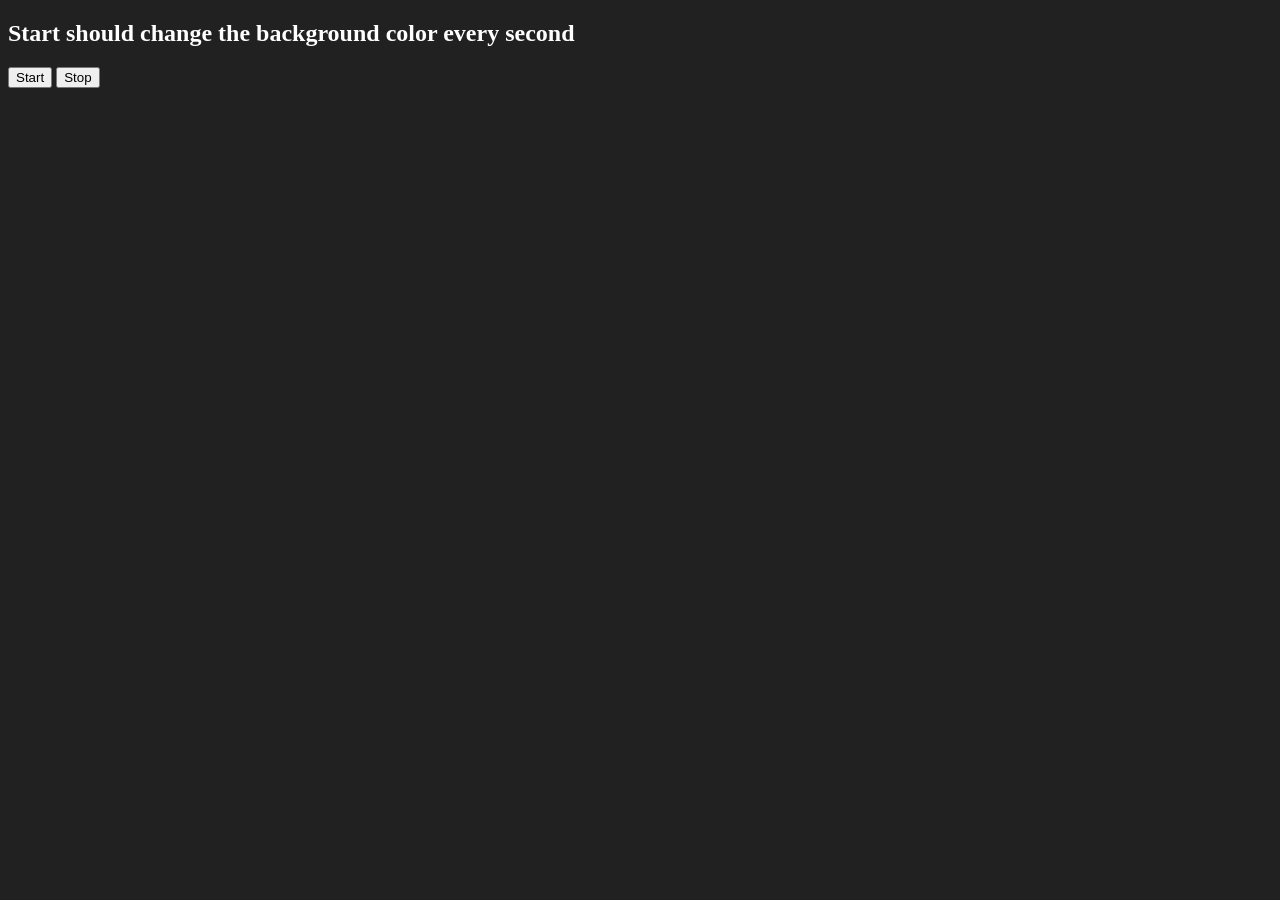
<file: unlimted colours/index.html>
<!DOCTYPE html>
<html lang="en">
<head>
    <meta charset="UTF-8">
    <meta name="viewport" content="width=device-width, initial-scale=1.0">
    <title>Document</title>
</head>
<body style="background-color: #212121; color: #fff;">

    <h2>Start should change the background color every second</h2>
    <button class="start">Start</button>
    <button class="stop">Stop</button>
    
</body>

<script>

    const randomColor = function (){
        const hex = '0123456789ABCDEF'
        let color = '#';
        for(let i = 0 ; i<6; i++ ){
            color += hex[Math.floor(Math.random() * 16)]
        }
        return color;
    }

    let intervalId;

    const startChangingColor = function(){
        if(!intervalId){
            intervalId = setInterval(changeBgColor,1000)
        }

        function changeBgColor(){
            document.body.style.backgroundColor = randomColor()
        } 
    }
    const stopChangingColor = function(){
        clearInterval(intervalId)
        intervalId = null;
    }

    document.querySelector('.start').addEventListener
    ('click', startChangingColor);
    
    document.querySelector('.stop').addEventListener
    ('click', stopChangingColor);
</script>
</html>
</file>
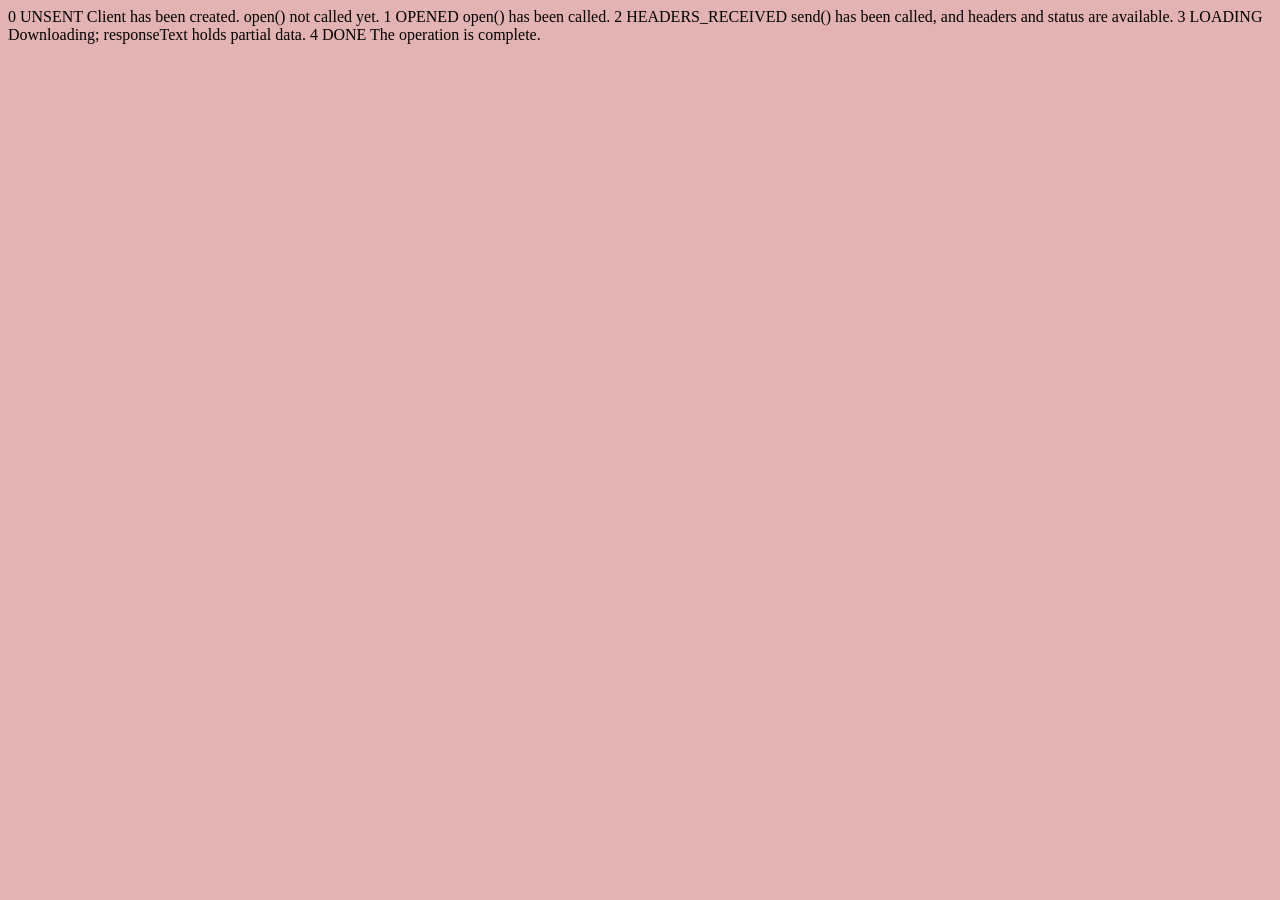
<file: API request/ApiRequest.html>
<!DOCTYPE html>
<html lang="en">
<head>
    <meta charset="UTF-8">
    <meta name="viewport" content="width=device-width, initial-scale=1.0">
    <title>Document</title>
</head>
<body style="background-color: #e3b3b3;">

    0	UNSENT	Client has been created. open() not called yet.
1	OPENED	open() has been called.
2	HEADERS_RECEIVED	send() has been called, and headers and status are available.
3	LOADING	Downloading; responseText holds partial data.
4	DONE	The operation is complete.
    
</body>

<script>
    const requestUrl = 'https://api.github.com/users/Mehranmir1750'
    const xhr = new XMLHttpRequest()
    xhr.open('GET',requestUrl)
    xhr.onreadystatechange = function(){
        console.log(xhr.readyState);
        if(xhr.readyState === 4){
            console.log(this.responseText);
            
        }
        
    }
    xhr.send()
</script>
</html>
</file>
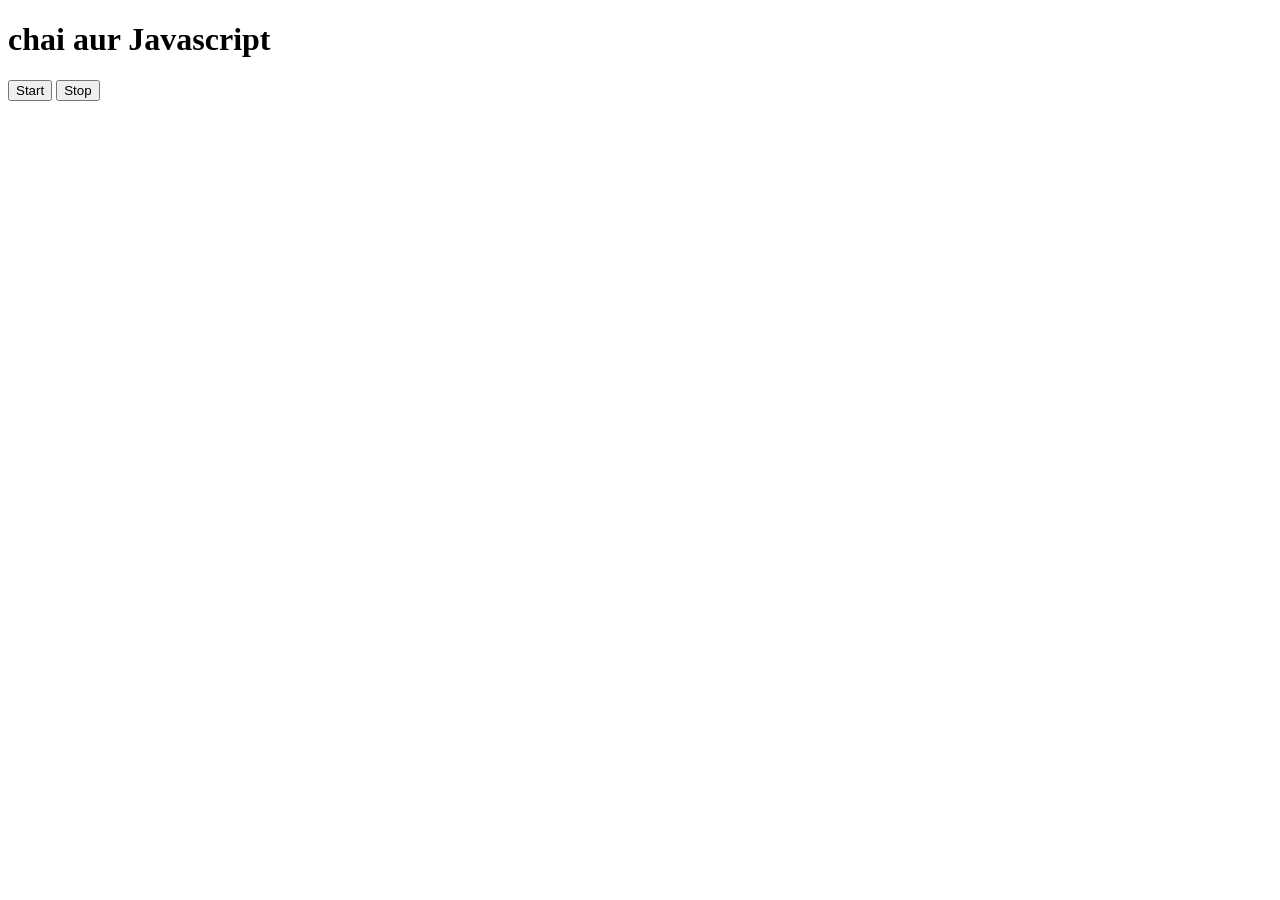
<file: Async Project/async_2.html>
<!DOCTYPE html>
<html lang="en">
<head>
    <meta charset="UTF-8">
    <meta name="viewport" content="width=device-width, initial-scale=1.0">
    <title>Document</title>
</head>
<body>
    <h1> chai aur Javascript</h1>
    <button id="start">Start</button>
    <button id="stop">Stop</button>
    
</body>
<script>

    let intervalId

    const sayDate = function(str){
        console.log(str, Date.now());
        
    }

    document.querySelector('#start').addEventListener(
        'click' ,function(){
            if(!intervalId){
            intervalId = setInterval(sayDate , 1000, "hi")
            }
        }
    )

    // const intervalId = setInterval(sayDate , 1000, "hi")

    
    document.querySelector('#stop').addEventListener(
        'click' , function(){
            clearInterval(intervalId)
        }
    )
    


</script>
</html>
</file>
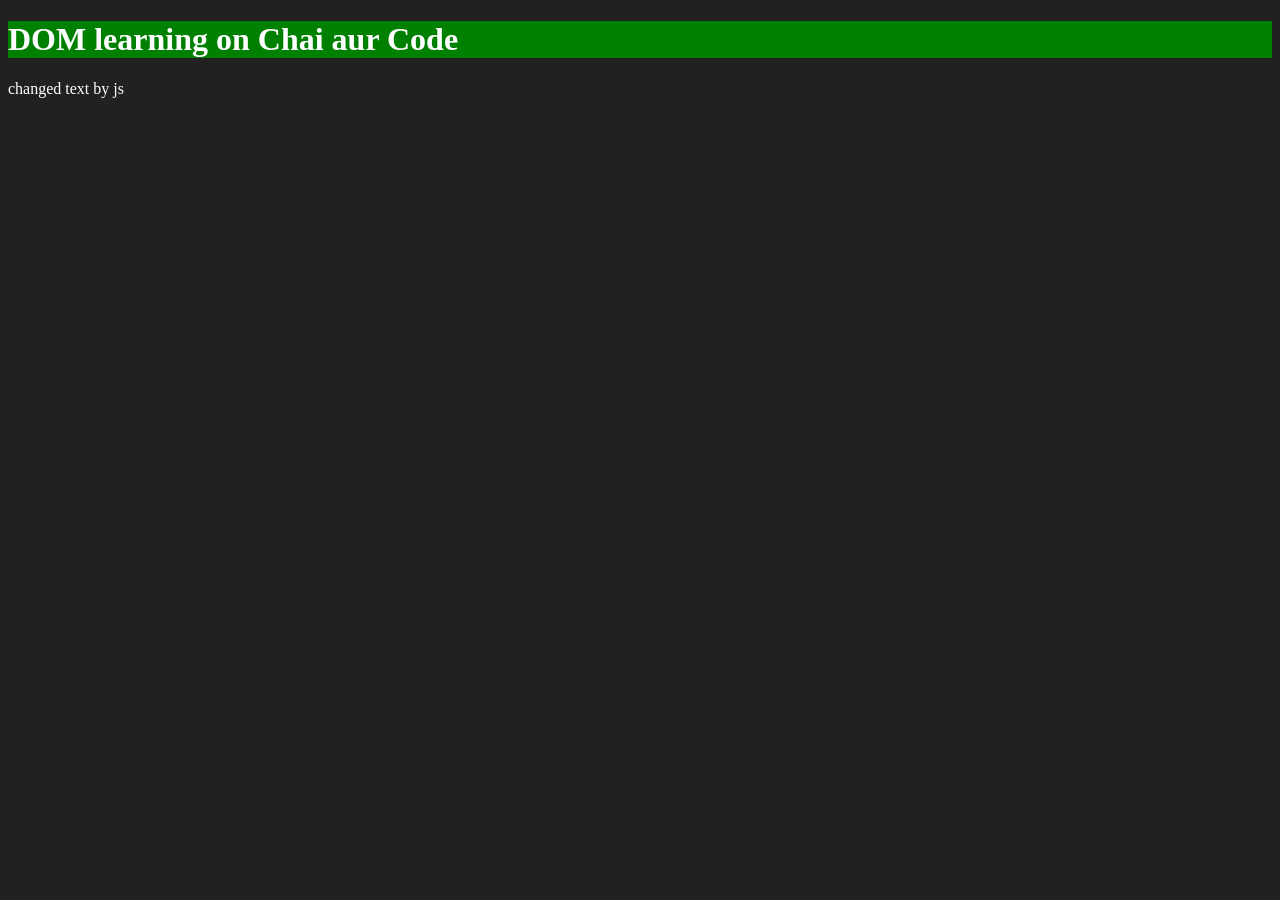
<file: DOM/one.html>
<!DOCTYPE html>
<html lang="en">
<head>
    <meta charset="UTF-8">
    
    <title>DOM learning</title>

    <style>
        .bg-black{
            background-color : #212121;
            color: #fff;
        }
    </style>
</head>
<body class="bg-black">

    <div class="bg-black">
        <h1 id="title" class="heading">DOM learning on Chai aur Code</h1>
        <p id="pgrph">Lorem ipsum dolor sit amet consectetur adipisicing elit. Nesciunt minus error veniam harum, debitis voluptas deserunt, ratione, fugit quibusdam ut facere labore veritatis in qui repudiandae laudantium perspiciatis dolorem optio!</p>
    </div>

    <script>
        const title = document.getElementsByClassName('heading')[0];
        title.style.backgroundColor = "green";

        const addHeading = document.getElementById('pgrph');
        addHeading.innerText ="changed text by js"
    </script>
    
</body>
</html>
</file>
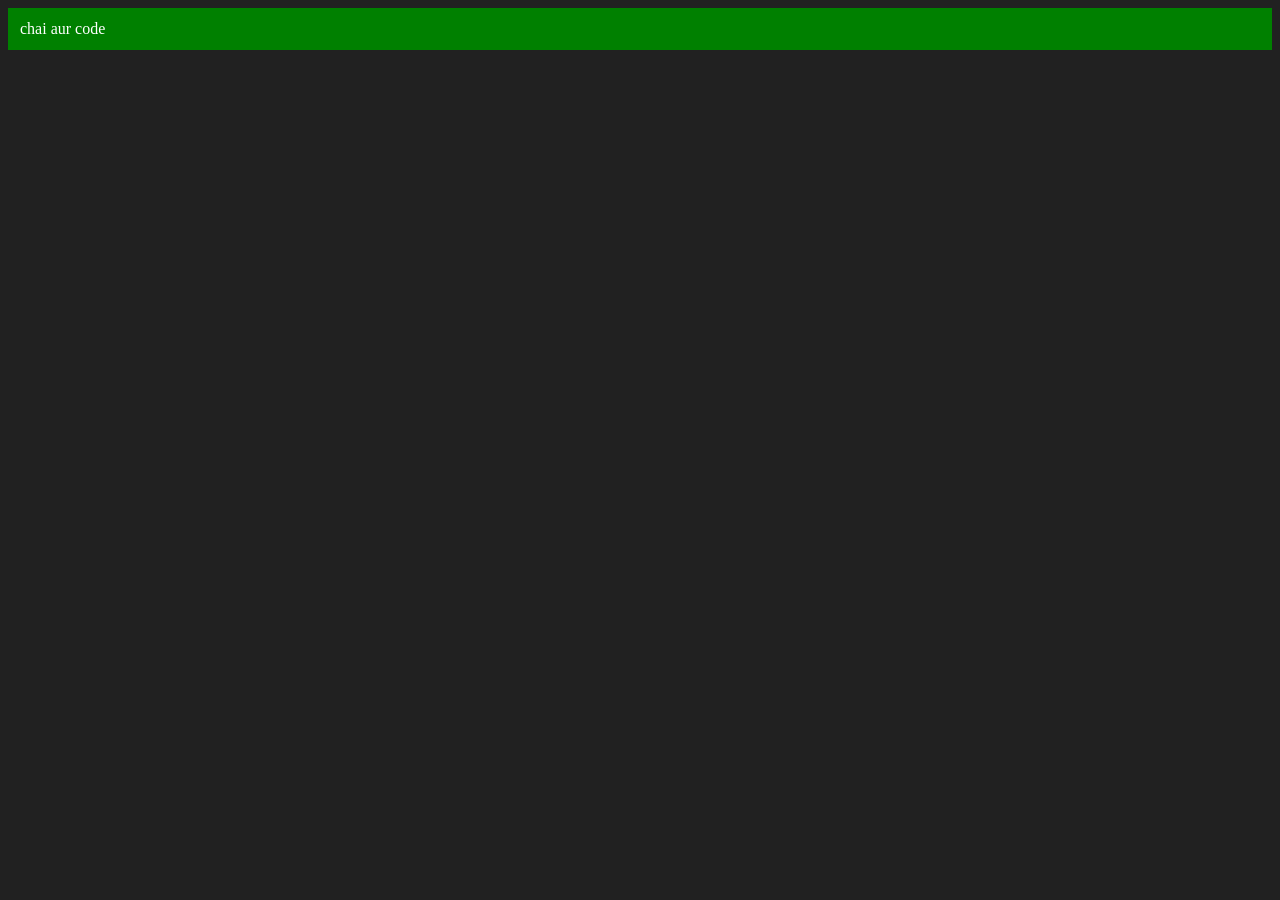
<file: DOM/three.html>
<!DOCTYPE html>
<html lang="en">
<head>
    <meta charset="UTF-8">
    <meta name="viewport" content="width=device-width, initial-scale=1.0">
    <title>Document</title>
</head>
<body style="background-color: #212121; color: #fff;">
    
</body>
<script>
    const div = document.createElement('div')
    console.log(div);
    
    div.className = "main"
    div.id = Math.round(Math.random() * 10 + 1)
    div.setAttribute("title", "generated title ")
    div.style.backgroundColor = "green"
    div.style.padding = "12px"
    // div.innerText = "chai aur code"
    const addText = document.createTextNode("chai aur code")
    div.appendChild(addText)

    document.body.appendChild(div)
    
</script>
</html>
</file>
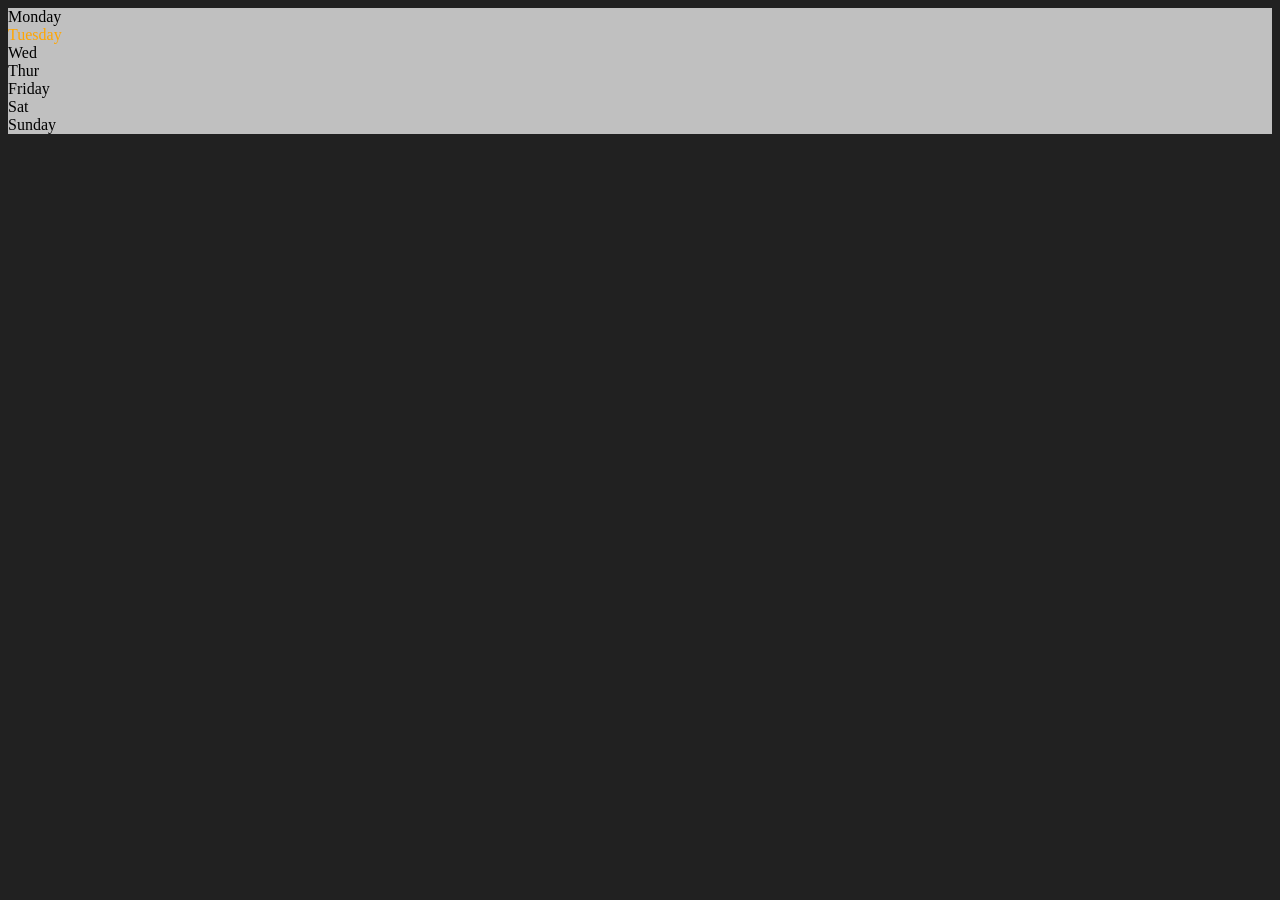
<file: DOM/two.html>
<!DOCTYPE html>
<html lang="en">
<head>
    <meta charset="UTF-8">
    <meta name="viewport" content="width=device-width, initial-scale=1.0">
    <title>DOM | Chai aur code</title>
</head>
<body style="background-color: #212121; color: #fff;">
    <div class="parent">
        <div class="day">Monday</div>
        <div class="day">Tuesday</div>
        <div class="day">Wed</div>
        <div class="day">Thur</div>
        <div class="day">Friday</div>
        <div class="day">Sat</div>
        <div class="day">Sunday</div>

    </div>
    
</body>
<script>
    const parent = document.querySelector('.parent')
    console.log(parent);
    console.log(parent.children);
    

    parent.style.color = "black"
    parent.style.backgroundColor = "silver"

    parent.children[1].style.color = "orange"
    console.log(parent.firstElementChild);
    console.log(parent.lastElementChild);

    const dayOne = document.querySelector('.day')
    console.log(dayOne);
    console.log(dayOne.parentElement);
    console.log(dayOne.nextElementSibling);

    console.log("Nodes: ",parent.childNodes);
    
    
    
    
    
</script>
</html>
</file>
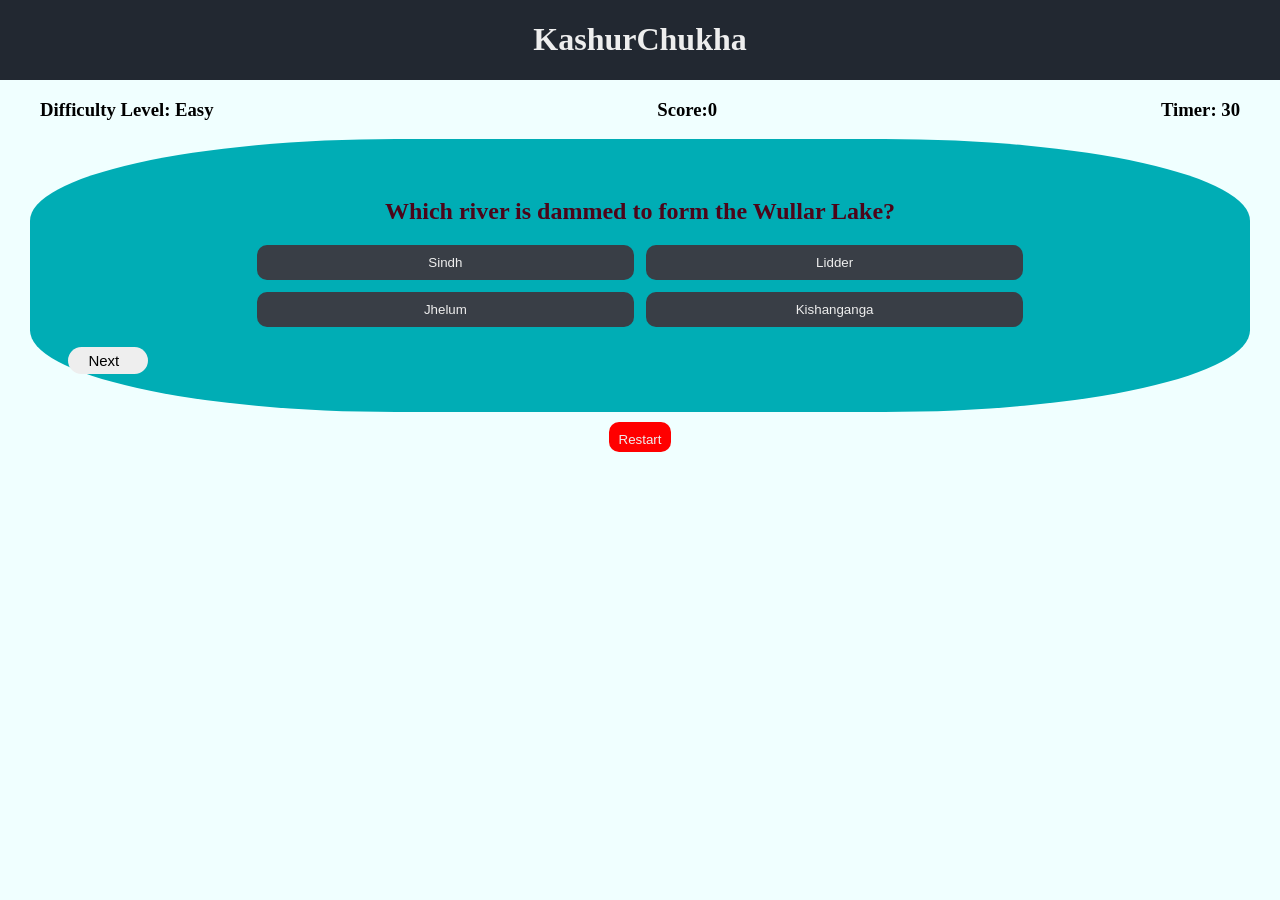
<file: Project/Kashmirfrommylens/kashmirfrommylens.html>
<!DOCTYPE html>
<html lang="en">
<head>
  <meta charset="UTF-8">
  <meta name="viewport" content="width=device-width, initial-scale=1.0">
  <title>Quiz Game</title>
  <link rel="stylesheet" href="style.css">
</head>
<body class="body">

  <div class="navbar">
    <h1 class="nav-h1">KashurChukha</h1>
  </div>

  <div class="level-score">
    <h3 class="level">Difficulty Level: Easy</h3>
    <h3 class="score">Score:0</h3>
    <h3 class="timer"><b>Timer: 30</b></h3>
  </div>

  <div class="question-body">
    <h2 id ="question"><em></em></h2>

    <div class="options">
      <button class="option">getElementById()</button>
      <button class="option">selectElement()</button>
      <button class="option">queryElement()</button>
      <button class="option">findElement()</button>
    </div>

    <button class="next">Next</button>
  </div>

  <div class="restart">
    <button class="restart-btn">Restart</button>
  </div>
  
</body>

<script>

const questions = [

  // 🏔️ Geography
  {
    category: "Kashmir Geography",
    question: "Which lake in Kashmir is known for houseboats?",
    options: ["Wular Lake", "Dal Lake", "Manasbal Lake", "Nigeen Lake"],
    answer: "Dal Lake"
  },
  {
    category: "Kashmir Geography",
    question: "Which is the deepest lake in Kashmir?",
    options: ["Dal Lake", "Wular Lake", "Manasbal Lake", "Nigeen Lake"],
    answer: "Manasbal Lake"
  },
  {
    category: "Kashmir Geography",
    question: "Which river originates from Verinag?",
    options: ["Indus", "Chenab", "Jhelum", "Ravi"],
    answer: "Jhelum"
  },
  {
    category: "Kashmir Geography",
    question: "Which valley is known as 'Mini Switzerland' of Kashmir?",
    options: ["Gulmarg", "Pahalgam", "Sonamarg", "Kupwara"],
    answer: "Gulmarg"
  },
  {
    category: "Kashmir Geography",
    question: "Which district is famous for apple production?",
    options: ["Kupwara", "Baramulla", "Shopian", "Kargil"],
    answer: "Shopian"
  },

  // 📜 History
  {
    category: "Kashmir History",
    question: "Who wrote Rajatarangini?",
    options: ["Kalhana", "Amir Khusro", "Al-Biruni", "Firdausi"],
    answer: "Kalhana"
  },
  {
    category: "Kashmir History",
    question: "Which ruler built Shalimar Bagh?",
    options: ["Akbar", "Jahangir", "Shah Jahan", "Aurangzeb"],
    answer: "Jahangir"
  },
  {
    category: "Kashmir History",
    question: "Kashmir was annexed by which empire in 1586?",
    options: ["British", "Mughal", "Sikh", "Afghan"],
    answer: "Mughal"
  },
  {
    category: "Kashmir History",
    question: "Which dynasty ruled Kashmir before Mughals?",
    options: ["Dogra", "Sikh", "Afghan", "Maurya"],
    answer: "Afghan"
  },
  {
    category: "Kashmir History",
    question: "Who founded the Dogra rule in Jammu and Kashmir?",
    options: ["Gulab Singh", "Hari Singh", "Ranbir Singh", "Pratap Singh"],
    answer: "Gulab Singh"
  },

  // 🗣️ Language
  {
    category: "Kashmiri Language",
    question: "Kashmiri language belongs to which language family?",
    options: ["Dravidian", "Indo-Aryan", "Sino-Tibetan", "Turkic"],
    answer: "Indo-Aryan"
  },
  {
    category: "Kashmiri Language",
    question: "What does 'Shukriya' mean?",
    options: ["Hello", "Goodbye", "Thank you", "Sorry"],
    answer: "Thank you"
  },
  {
    category: "Kashmiri Language",
    question: "What is 'Kya chuukh?' used for?",
    options: ["Greeting", "Question", "Goodbye", "Thanks"],
    answer: "Question"
  },

  // 🎭 Culture
  {
    category: "Kashmir Culture",
    question: "What is the traditional attire worn in winters?",
    options: ["Kurta", "Pheran", "Dhoti", "Sherwani"],
    answer: "Pheran"
  },
  {
    category: "Kashmir Culture",
    question: "Which item is used to keep warm inside pheran?",
    options: ["Heater", "Kangri", "Coal box", "Lamp"],
    answer: "Kangri"
  },
  {
    category: "Kashmir Culture",
    question: "Rouf is a traditional?",
    options: ["Dance", "Food", "Dress", "Song"],
    answer: "Dance"
  },

  // 🍲 Food
  {
    category: "Kashmir Food",
    question: "Which dish is part of Wazwan?",
    options: ["Biryani", "Gushtaba", "Dosa", "Idli"],
    answer: "Gushtaba"
  },
  {
    category: "Kashmir Food",
    question: "Kahwa is a type of?",
    options: ["Coffee", "Tea", "Milk", "Juice"],
    answer: "Tea"
  },
  {
    category: "Kashmir Food",
    question: "Which spice is widely grown in Pampore?",
    options: ["Cardamom", "Pepper", "Saffron", "Clove"],
    answer: "Saffron"
  },

  // 🕌 Heritage
  {
    category: "Kashmir Heritage",
    question: "Hazratbal Shrine is famous for?",
    options: ["Architecture", "Relic", "Festival", "Garden"],
    answer: "Relic"
  },
  {
    category: "Kashmir Heritage",
    question: "Martand Sun Temple is located in?",
    options: ["Srinagar", "Anantnag", "Kupwara", "Baramulla"],
    answer: "Anantnag"
  },

  // 🧠 Aptitude (Kashmir themed)
  {
    category: "Kashmiri Aptitude",
    question: "A tourist visits 4 gardens per day. In 3 days?",
    options: ["10", "11", "12", "13"],
    answer: "12"
  },
  {
    category: "Kashmiri Aptitude",
    question: "If 1 shawl costs 2000, cost of 3?",
    options: ["4000", "5000", "6000", "7000"],
    answer: "6000"
  },

  // 🏞️ Tourism
  {
    category: "Kashmir Tourism",
    question: "Which place is known as 'Valley of Shepherds'?",
    options: ["Gulmarg", "Pahalgam", "Sonamarg", "Kupwara"],
    answer: "Pahalgam"
  },
  {
    category: "Kashmir Tourism",
    question: "Which garden is a Mughal Garden?",
    options: ["Nishat Bagh", "Lal Bagh", "Cubbon Park", "Garden of Five Senses"],
    answer: "Nishat Bagh"
  },

  // 🏔️ Geography / Places
  {
    category: "Kashmir Geography",
    question: "Which lake is known as the 'Jewel in the crown of Kashmir'?",
    options: ["Wular Lake", "Dal Lake", "Manasbal Lake", "Nigeen Lake"],
    answer: "Dal Lake"
  },
  {
    category: "Kashmir Geography",
    question: "Which is the largest freshwater lake in Kashmir?",
    options: ["Dal Lake", "Wular Lake", "Nigeen Lake", "Manasbal Lake"],
    answer: "Wular Lake"
  },
  {
    category: "Kashmir Geography",
    question: "Gulmarg is famous for which activity?",
    options: ["Desert safari", "Skiing", "Fishing", "Boating"],
    answer: "Skiing"
  },
  {
    category: "Kashmir Geography",
    question: "Which river flows through Srinagar?",
    options: ["Chenab", "Jhelum", "Ravi", "Beas"],
    answer: "Jhelum"
  },

  // 📜 History
  {
    category: "Kashmir History",
    question: "Who wrote the historical chronicle 'Rajatarangini'?",
    options: ["Kalhana", "Abul Fazl", "Al-Biruni", "Amir Khusro"],
    answer: "Kalhana"
  },
  {
    category: "Kashmir History",
    question: "Which Mughal emperor was especially fond of Kashmir?",
    options: ["Babur", "Akbar", "Jahangir", "Aurangzeb"],
    answer: "Jahangir"
  },
  {
    category: "Kashmir History",
    question: "The Mughal Gardens in Kashmir were mainly developed during whose reign?",
    options: ["Shah Jahan", "Akbar", "Jahangir", "Humayun"],
    answer: "Jahangir"
  },

  // 🗣️ Kashmiri Language
  {
    category: "Kashmiri Language",
    question: "What is the common script used for writing Kashmiri today?",
    options: ["Devanagari", "Perso-Arabic", "Roman", "Gurmukhi"],
    answer: "Perso-Arabic"
  },
  {
    category: "Kashmiri Language",
    question: "What does 'Adaab' mean in Kashmiri culture?",
    options: ["Goodbye", "Hello/Respectful greeting", "Thank you", "Sorry"],
    answer: "Hello/Respectful greeting"
  },

  // 🎭 Culture
  {
    category: "Kashmir Culture",
    question: "What is the traditional Kashmiri attire for men called?",
    options: ["Kurta", "Pheran", "Sherwani", "Achkan"],
    answer: "Pheran"
  },
  {
    category: "Kashmir Culture",
    question: "Which traditional fire pot is used in Kashmir during winters?",
    options: ["Chulha", "Kangri", "Angithi", "Tandoor"],
    answer: "Kangri"
  },

  // 🍲 Food
  {
    category: "Kashmir Food",
    question: "Which famous Kashmiri dish is made with lotus stem?",
    options: ["Rogan Josh", "Nadur Yakhni", "Gushtaba", "Yakhni"],
    answer: "Nadur Yakhni"
  },
  {
    category: "Kashmir Food",
    question: "Rogan Josh is primarily made from which ingredient?",
    options: ["Chicken", "Mutton", "Fish", "Paneer"],
    answer: "Mutton"
  },

  // 🕌 Religion & Heritage
  {
    category: "Kashmir Heritage",
    question: "Hazratbal Shrine in Srinagar is located near which lake?",
    options: ["Dal Lake", "Wular Lake", "Manasbal Lake", "Nigeen Lake"],
    answer: "Dal Lake"
  },
  {
    category: "Kashmir Heritage",
    question: "Shankaracharya Temple is located in which city?",
    options: ["Jammu", "Srinagar", "Anantnag", "Baramulla"],
    answer: "Srinagar"
  },

  // 🌸 Nature
  {
    category: "Kashmir Nature",
    question: "Which valley in Kashmir is famous for saffron cultivation?",
    options: ["Gulmarg", "Pahalgam", "Sonamarg", "Pampore"],
    answer: "Pampore"
  },
  {
    category: "Kashmir Nature",
    question: "Tulip Garden in Kashmir is located in which city?",
    options: ["Jammu", "Srinagar", "Kupwara", "Anantnag"],
    answer: "Srinagar"
  },

  // 🧠 Aptitude (Kashmir themed)
  {
    category: "Kashmiri Aptitude",
    question: "If a shikara takes 20 minutes to cross Dal Lake, how long will it take to cross twice the distance at same speed?",
    options: ["20 min", "30 min", "40 min", "50 min"],
    answer: "40 min"
  },
  {
    category: "Kashmiri Aptitude",
    question: "A tourist visits 3 places in Srinagar each day. How many places in 5 days?",
    options: ["10", "12", "15", "18"],
    answer: "15"
  },

  // 🎨 Art & Handicrafts
  {
    category: "Kashmir Handicraft",
    question: "Which Kashmiri craft is known for intricate embroidery on shawls?",
    options: ["Pashmina", "Papier-mâché", "Kani Shawl", "Carpet"],
    answer: "Kani Shawl"
  },
  {
    category: "Kashmir Handicraft",
    question: "Papier-mâché craft in Kashmir is mainly used to make?",
    options: ["Clothes", "Furniture", "Decorative items", "Utensils"],
    answer: "Decorative items"
  },

  // 🏞️ Tourism
  {
    category: "Kashmir Tourism",
    question: "Which place is called 'Meadow of Gold'?",
    options: ["Gulmarg", "Sonamarg", "Pahalgam", "Kupwara"],
    answer: "Sonamarg"
  },
  {
    category: "Kashmir Tourism",
    question: "Betaab Valley is located near which place?",
    options: ["Srinagar", "Gulmarg", "Pahalgam", "Baramulla"],
    answer: "Pahalgam"
  },

  // 🏔️ Geography / Places
  {
    category: "Kashmir Geography",
    question: "Nigeen Lake is located near which city?",
    options: ["Anantnag", "Srinagar", "Baramulla", "Kupwara"],
    answer: "Srinagar"
  },
  {
    category: "Kashmir Geography",
    question: "Which pass connects Srinagar with Ladakh?",
    options: ["Rohtang Pass", "Zoji La", "Nathu La", "Khardung La"],
    answer: "Zoji La"
  },
  {
    category: "Kashmir Geography",
    question: "Which district is known for Lolab Valley?",
    options: ["Kupwara", "Pulwama", "Shopian", "Ganderbal"],
    answer: "Kupwara"
  },
  {
    category: "Kashmir Geography",
    question: "Which river is a tributary of the Jhelum in Kashmir?",
    options: ["Lidder", "Beas", "Ravi", "Teesta"],
    answer: "Lidder"
  },
  {
    category: "Kashmir Geography",
    question: "Which hill station is famous for meadows and gondola rides?",
    options: ["Pahalgam", "Sonamarg", "Gulmarg", "Yusmarg"],
    answer: "Gulmarg"
  },

  // 📜 History
  {
    category: "Kashmir History",
    question: "Which Sikh ruler took control of Kashmir in 1819?",
    options: ["Ranjit Singh", "Hari Singh", "Gulab Singh", "Pratap Singh"],
    answer: "Ranjit Singh"
  },
  {
    category: "Kashmir History",
    question: "Treaty of Amritsar (1846) transferred Kashmir to which ruler?",
    options: ["Ranbir Singh", "Gulab Singh", "Hari Singh", "Pratap Singh"],
    answer: "Gulab Singh"
  },
  {
    category: "Kashmir History",
    question: "Which Mughal emperor described Kashmir as 'Paradise on Earth'?",
    options: ["Akbar", "Jahangir", "Shah Jahan", "Babur"],
    answer: "Jahangir"
  },
  {
    category: "Kashmir History",
    question: "Which ancient temple ruins are associated with Surya worship?",
    options: ["Shankaracharya", "Martand", "Avantipur", "Sharika"],
    answer: "Martand"
  },
  {
    category: "Kashmir History",
    question: "Avantipur ruins were built by which king?",
    options: ["Lalitaditya", "Avantivarman", "Ashoka", "Harsha"],
    answer: "Avantivarman"
  },

  // 🗣️ Language
  {
    category: "Kashmiri Language",
    question: "What does 'Khodayas Hawale' mean?",
    options: ["Hello", "Take care/Goodbye", "Thank you", "Sorry"],
    answer: "Take care/Goodbye"
  },
  {
    category: "Kashmiri Language",
    question: "What does 'Me chuukh theek' convey?",
    options: ["I am fine", "I am hungry", "I am tired", "I am late"],
    answer: "I am fine"
  },
  {
    category: "Kashmiri Language",
    question: "Which day-to-day greeting shows respect in Kashmiri culture?",
    options: ["Namaste", "Adaab", "Hello", "Hi"],
    answer: "Adaab"
  },

  // 🎭 Culture
  {
    category: "Kashmir Culture",
    question: "Which traditional footwear is worn with pheran?",
    options: ["Jutti", "Peshawari", "Gumboots", "Sandals"],
    answer: "Peshawari"
  },
  {
    category: "Kashmir Culture",
    question: "Which festival marks the beginning of spring in Kashmir?",
    options: ["Navreh", "Diwali", "Holi", "Eid"],
    answer: "Navreh"
  },
  {
    category: "Kashmir Culture",
    question: "What is 'Samovar' used for?",
    options: ["Cooking rice", "Brewing tea", "Storing water", "Heating room"],
    answer: "Brewing tea"
  },

  // 🍲 Food
  {
    category: "Kashmir Food",
    question: "Which Kashmiri dish is yogurt-based gravy with meat?",
    options: ["Yakhni", "Rogan Josh", "Gushtaba", "Tabak Maaz"],
    answer: "Yakhni"
  },
  {
    category: "Kashmir Food",
    question: "Tabak Maaz is primarily made from?",
    options: ["Chicken", "Fish", "Lamb ribs", "Paneer"],
    answer: "Lamb ribs"
  },
  {
    category: "Kashmir Food",
    question: "Which bread is commonly eaten with Kashmiri tea?",
    options: ["Naan", "Kulcha", "Girda", "Roti"],
    answer: "Girda"
  },

  // 🎨 Handicrafts
  {
    category: "Kashmir Handicraft",
    question: "Pashmina is made from the wool of which animal?",
    options: ["Sheep", "Yak", "Goat", "Camel"],
    answer: "Goat"
  },
  {
    category: "Kashmir Handicraft",
    question: "Kashmiri carpets are known for?",
    options: ["Plastic weave", "Silk/wool weave", "Cotton knit", "Jute weave"],
    answer: "Silk/wool weave"
  },
  {
    category: "Kashmir Handicraft",
    question: "Walnut wood carving is famous in which region?",
    options: ["Punjab", "Kashmir", "Rajasthan", "Gujarat"],
    answer: "Kashmir"
  },

  // 🏞️ Tourism
  {
    category: "Kashmir Tourism",
    question: "Which place is known as 'Valley of Flowers' in Kashmir?",
    options: ["Yusmarg", "Gulmarg", "Sonamarg", "Pahalgam"],
    answer: "Yusmarg"
  },
  {
    category: "Kashmir Tourism",
    question: "Which park in Srinagar is Asia’s largest tulip garden?",
    options: ["Shalimar", "Nishat", "Indira Gandhi Tulip Garden", "Chashme Shahi"],
    answer: "Indira Gandhi Tulip Garden"
  },
  {
    category: "Kashmir Tourism",
    question: "Which valley is associated with the Amarnath Yatra route?",
    options: ["Lolab", "Betaab", "Pahalgam", "Gurez"],
    answer: "Pahalgam"
  },

  // 🧠 Aptitude (Kashmir themed)
  {
    category: "Kashmiri Aptitude",
    question: "A shikara ride costs 300 per hour. Cost for 3 hours?",
    options: ["600", "700", "800", "900"],
    answer: "900"
  },
  {
    category: "Kashmiri Aptitude",
    question: "If 5 tourists share 10 apples equally, each gets?",
    options: ["1", "2", "3", "4"],
    answer: "2"
  },
  {
    category: "Kashmiri Aptitude",
    question: "A shop sells 4 shawls per day. In 7 days?",
    options: ["24", "26", "28", "30"],
    answer: "28"
  },

  // 🌿 Nature / Wildlife
  {
    category: "Kashmir Nature",
    question: "Dachigam National Park is known for which animal?",
    options: ["Tiger", "Snow Leopard", "Hangul", "Elephant"],
    answer: "Hangul"
  },
  {
    category: "Kashmir Nature",
    question: "Which tree is widely seen in Kashmir avenues?",
    options: ["Neem", "Chinar", "Banyan", "Palm"],
    answer: "Chinar"
  },
  {
    category: "Kashmir Nature",
    question: "Which season sees saffron flowers bloom in Kashmir?",
    options: ["Spring", "Summer", "Autumn", "Winter"],
    answer: "Autumn"
  },

  // 🕌 Heritage
  {
    category: "Kashmir Heritage",
    question: "Which shrine is located on the banks of Jhelum in Srinagar?",
    options: ["Hazratbal", "Jamia Masjid", "Charar-e-Sharif", "Kheer Bhawani"],
    answer: "Jamia Masjid"
  },
  {
    category: "Kashmir Heritage",
    question: "Kheer Bhawani temple is located in which place?",
    options: ["Pahalgam", "Tulmulla", "Anantnag", "Baramulla"],
    answer: "Tulmulla"
  },
  // ━━━━━━━━━━━━━━━━━━━━━━━━━━━━━━
  // 🏔️ KASHMIR GEOGRAPHY & PLACES
  // ━━━━━━━━━━━━━━━━━━━━━━━━━━━━━━

  {
    category: "Geography",
    question: "What is the summer capital of Jammu & Kashmir?",
    options: ["Jammu", "Srinagar", "Leh", "Anantnag"],
    answer: "Srinagar"
  },
  {
    category: "Geography",
    question: "Dal Lake is located in which city of Kashmir?",
    options: ["Jammu", "Anantnag", "Srinagar", "Baramulla"],
    answer: "Srinagar"
  },
  {
    category: "Geography",
    question: "Which is the largest lake in Jammu & Kashmir?",
    options: ["Dal Lake", "Wular Lake", "Manasbal Lake", "Nagin Lake"],
    answer: "Wular Lake"
  },
  {
    category: "Geography",
    question: "Wular Lake is located in which district?",
    options: ["Srinagar", "Baramulla", "Bandipora", "Kupwara"],
    answer: "Bandipora"
  },
  {
    category: "Geography",
    question: "Which valley in Kashmir is famous for tulip gardens?",
    options: ["Lidder Valley", "Lolab Valley", "Kashmir Valley", "Sind Valley"],
    answer: "Kashmir Valley"
  },
  {
    category: "Geography",
    question: "The famous Mughal Garden 'Shalimar Bagh' is situated on the banks of which lake?",
    options: ["Wular Lake", "Manasbal Lake", "Dal Lake", "Anchar Lake"],
    answer: "Dal Lake"
  },
  {
    category: "Geography",
    question: "Gulmarg is located in which district of Kashmir?",
    options: ["Srinagar", "Baramulla", "Kupwara", "Anantnag"],
    answer: "Baramulla"
  },
  {
    category: "Geography",
    question: "Which mountain pass connects Kashmir Valley with Ladakh?",
    options: ["Banihal Pass", "Zoji La", "Burzil Pass", "Sinthan Top"],
    answer: "Zoji La"
  },
  {
    category: "Geography",
    question: "The Jhelum River originates from which spring in Kashmir?",
    options: ["Verinag", "Achabal", "Kokernag", "Martand"],
    answer: "Verinag"
  },
  {
    category: "Geography",
    question: "Pahalgam is situated on the banks of which river?",
    options: ["Jhelum", "Sindh", "Lidder", "Vishav"],
    answer: "Lidder"
  },
  {
    category: "Geography",
    question: "Which is the highest peak in the Pir Panjal range?",
    options: ["Tatakuti", "Sunset Peak", "Bramsar", "Apharwat"],
    answer: "Tatakuti"
  },
  {
    category: "Geography",
    question: "Sonamarg is located in which district?",
    options: ["Srinagar", "Baramulla", "Ganderbal", "Kargil"],
    answer: "Ganderbal"
  },
  {
    category: "Geography",
    question: "The famous Betaab Valley is near which town?",
    options: ["Gulmarg", "Sonamarg", "Pahalgam", "Yusmarg"],
    answer: "Pahalgam"
  },
  {
    category: "Geography",
    question: "Which tunnel connects Jammu to Srinagar through the Banihal Pass?",
    options: ["Jawahar Tunnel", "Banihal Tunnel", "Qazigund Tunnel", "Banihal Qazigund Tunnel"],
    answer: "Jawahar Tunnel"
  },
  {
    category: "Geography",
    question: "Dachigam National Park is located near which city?",
    options: ["Jammu", "Srinagar", "Anantnag", "Baramulla"],
    answer: "Srinagar"
  },
  {
    category: "Geography",
    question: "Which district of Kashmir is known as the 'Land of Rishis'?",
    options: ["Srinagar", "Baramulla", "Anantnag", "Pulwama"],
    answer: "Anantnag"
  },
  {
    category: "Geography",
    question: "Yusmarg meadow is located in which district?",
    options: ["Srinagar", "Budgam", "Baramulla", "Shopian"],
    answer: "Budgam"
  },
  {
    category: "Geography",
    question: "The famous Kolahoi Glacier is located in which valley?",
    options: ["Sind Valley", "Lidder Valley", "Lolab Valley", "Gurez Valley"],
    answer: "Lidder Valley"
  },
  {
    category: "Geography",
    question: "Gurez Valley is located in which district?",
    options: ["Bandipora", "Kupwara", "Baramulla", "Ganderbal"],
    answer: "Bandipora"
  },
  {
    category: "Geography",
    question: "Which is the winter capital of Jammu & Kashmir?",
    options: ["Srinagar", "Leh", "Jammu", "Udhampur"],
    answer: "Jammu"
  },

  // ━━━━━━━━━━━━━━━━━━━━━━━━━━━━━━
  // 📜 KASHMIRI HISTORY
  // ━━━━━━━━━━━━━━━━━━━━━━━━━━━━━━

  {
    category: "History",
    question: "Who wrote the famous historical chronicle 'Rajatarangini'?",
    options: ["Abhinava Gupta", "Kalhana", "Bilhana", "Somadeva"],
    answer: "Kalhana"
  },
  {
    category: "History",
    question: "In which century was the Rajatarangini written?",
    options: ["10th century", "11th century", "12th century", "13th century"],
    answer: "12th century"
  },
  {
    category: "History",
    question: "Who was the founder of the Shah Mir dynasty in Kashmir?",
    options: ["Shah Mir", "Sultan Sikandar", "Zain-ul-Abidin", "Yusuf Shah Chak"],
    answer: "Shah Mir"
  },
  {
    category: "History",
    question: "Which Kashmiri ruler is known as 'Budshah' (the Great King)?",
    options: ["Sultan Sikandar", "Zain-ul-Abidin", "Shah Mir", "Ali Shah"],
    answer: "Zain-ul-Abidin"
  },
  {
    category: "History",
    question: "Who was the last ruler of the Chak dynasty in Kashmir?",
    options: ["Yusuf Shah Chak", "Yakub Shah Chak", "Ali Shah Chak", "Hussain Shah Chak"],
    answer: "Yakub Shah Chak"
  },
  {
    category: "History",
    question: "In which year did Akbar conquer Kashmir?",
    options: ["1586", "1590", "1575", "1600"],
    answer: "1586"
  },
  {
    category: "History",
    question: "Who founded the Dogra dynasty that ruled Kashmir?",
    options: ["Ranjit Dev", "Gulab Singh", "Hari Singh", "Ranbir Singh"],
    answer: "Gulab Singh"
  },
  {
    category: "History",
    question: "Under which treaty did Gulab Singh purchase Kashmir from the British?",
    options: ["Treaty of Lahore", "Treaty of Amritsar", "Treaty of Simla", "Treaty of Peshawar"],
    answer: "Treaty of Amritsar"
  },
  {
    category: "History",
    question: "In which year was the Treaty of Amritsar signed, giving Kashmir to Gulab Singh?",
    options: ["1845", "1846", "1848", "1850"],
    answer: "1846"
  },
  {
    category: "History",
    question: "Who was the last Dogra ruler of Kashmir?",
    options: ["Ranbir Singh", "Pratap Singh", "Hari Singh", "Gulab Singh"],
    answer: "Hari Singh"
  },
  {
    category: "History",
    question: "In which year did Maharaja Hari Singh sign the Instrument of Accession to India?",
    options: ["1946", "1947", "1948", "1949"],
    answer: "1947"
  },
  {
    category: "History",
    question: "Which Kashmiri mystic poet is known as 'Lalla Ded' or 'Lal Ded'?",
    options: ["Habba Khatoon", "Rupa Bhawani", "Lalleshwari", "Arnimaal"],
    answer: "Lalleshwari"
  },
  {
    category: "History",
    question: "Habba Khatoon was the queen of which Kashmiri ruler?",
    options: ["Shah Mir", "Ali Shah Chak", "Yusuf Shah Chak", "Yakub Shah Chak"],
    answer: "Yusuf Shah Chak"
  },
  {
    category: "History",
    question: "Which Mughal emperor is buried in Kashmir?",
    options: ["Akbar", "Jahangir", "Shah Jahan", "Aurangzeb"],
    answer: "Jahangir"
  },
  {
    category: "History",
    question: "Where is the tomb of Mughal Emperor Jahangir located?",
    options: ["Srinagar", "Shahdara Bagh, Lahore", "Agra", "Delhi"],
    answer: "Shahdara Bagh, Lahore"
  },
  {
    category: "History",
    question: "Which ancient name was given to Kashmir in Sanskrit texts?",
    options: ["Kashyapmira", "Kasmira", "Sharada Peeth", "Satidesh"],
    answer: "Kasmira"
  },
  {
    category: "History",
    question: "Sultan Sikandar of Kashmir is controversially known by which title?",
    options: ["Budshah", "But-Shikan", "Ghazi", "Badshah"],
    answer: "But-Shikan"
  },
  {
    category: "History",
    question: "The Martand Sun Temple was built by which ruler?",
    options: ["Ashoka", "Lalitaditya Muktapida", "Chandrapida", "Pravarasena II"],
    answer: "Lalitaditya Muktapida"
  },
  {
    category: "History",
    question: "In which district is the ruins of the Martand Sun Temple located?",
    options: ["Srinagar", "Anantnag", "Pulwama", "Baramulla"],
    answer: "Anantnag"
  },
  {
    category: "History",
    question: "Sheikh Mohammad Abdullah, known as 'Sher-e-Kashmir', was the first Prime Minister of which body?",
    options: ["Kashmir State Council", "National Conference", "J&K Constituent Assembly", "J&K State Government"],
    answer: "J&K State Government"
  },

  // ━━━━━━━━━━━━━━━━━━━━━━━━━━━━━━
  // 🗣️ KASHMIRI LANGUAGE & LITERATURE
  // ━━━━━━━━━━━━━━━━━━━━━━━━━━━━━━

  {
    category: "Kashmiri Language",
    question: "Kashmiri language is also known by which native name?",
    options: ["Koshur", "Kashmiri", "Dardi", "Shina"],
    answer: "Koshur"
  },
  {
    category: "Kashmiri Language",
    question: "Which script is primarily used for writing the Kashmiri language officially?",
    options: ["Devanagari", "Sharada", "Perso-Arabic", "Roman"],
    answer: "Perso-Arabic"
  },
  {
    category: "Kashmiri Language",
    question: "The ancient script historically used for Kashmiri is called?",
    options: ["Brahmi", "Sharada", "Kaithi", "Takri"],
    answer: "Sharada"
  },
  {
    category: "Kashmiri Language",
    question: "What does 'Wular' mean in Kashmiri?",
    options: ["Blue water", "Great lake", "Big lake", "Shining water"],
    answer: "Big lake"
  },
  {
    category: "Kashmiri Language",
    question: "What is 'Namaskar' called in Kashmiri greeting?",
    options: ["Salaam", "Adaab", "Zai Salaam", "As-salamu Alaykum"],
    answer: "Zai Salaam"
  },
  {
    category: "Kashmiri Language",
    question: "Lal Ded's poetic verses are called?",
    options: ["Vakhs", "Shruks", "Lolyaak", "Kasida"],
    answer: "Vakhs"
  },
  {
    category: "Kashmiri Language",
    question: "Habba Khatoon's songs are called?",
    options: ["Vakhs", "Lol", "Rouf", "Wanvun"],
    answer: "Lol"
  },
  {
    category: "Kashmiri Language",
    question: "What is the Kashmiri word for 'snow'?",
    options: ["Saal", "Sheeng", "Barf", "Kath"],
    answer: "Sheeng"
  },
  {
    category: "Kashmiri Language",
    question: "What does 'Dal' mean in Kashmiri?",
    options: ["Lake", "River", "Mountain", "Valley"],
    answer: "Lake"
  },
  {
    category: "Kashmiri Language",
    question: "Which language family does Kashmiri belong to?",
    options: ["Dravidian", "Sino-Tibetan", "Indo-Aryan (Dardic)", "Austro-Asiatic"],
    answer: "Indo-Aryan (Dardic)"
  },
  {
    category: "Kashmiri Language",
    question: "What is a traditional Kashmiri song sung at weddings called?",
    options: ["Rouf", "Wanvun", "Chakri", "Lol"],
    answer: "Wanvun"
  },
  {
    category: "Kashmiri Language",
    question: "Which famous Kashmiri poet wrote 'Gulrez'?",
    options: ["Mahjoor", "Rasul Mir", "Abdul Ahad Azad", "Zinda Kaul"],
    answer: "Mahjoor"
  },
  {
    category: "Kashmiri Language",
    question: "Ghulam Ahmad Mahjoor is considered the national poet of Kashmir. What was his pen name?",
    options: ["Mahjoor", "Azad", "Firdausi", "Zinda"],
    answer: "Mahjoor"
  },
  {
    category: "Kashmiri Language",
    question: "Rasul Mir is famous for which genre of Kashmiri poetry?",
    options: ["Sufi poetry", "Love poetry (Ghazal)", "Epic poetry", "Devotional poetry"],
    answer: "Love poetry (Ghazal)"
  },
  {
    category: "Kashmiri Language",
    question: "What is 'Samavar' in Kashmiri culture?",
    options: ["A traditional carpet", "A traditional samovar/kettle for Kahwa", "A musical instrument", "A headwear"],
    answer: "A traditional samovar/kettle for Kahwa"
  },

  // ━━━━━━━━━━━━━━━━━━━━━━━━━━━━━━
  // 🍽️ KASHMIRI FOOD & CULTURE
  // ━━━━━━━━━━━━━━━━━━━━━━━━━━━━━━

  {
    category: "Culture",
    question: "What is the traditional Kashmiri multi-course feast called?",
    options: ["Daawat", "Wazwan", "Mehfil", "Ziyafat"],
    answer: "Wazwan"
  },
  {
    category: "Culture",
    question: "Which spice, produced in Kashmir, is the world's most expensive spice by weight?",
    options: ["Cardamom", "Black pepper", "Saffron", "Vanilla"],
    answer: "Saffron"
  },
  {
    category: "Culture",
    question: "The Kashmiri saffron is primarily grown in which area?",
    options: ["Pahalgam", "Pampore", "Sopore", "Pulwama"],
    answer: "Pampore"
  },
  {
    category: "Culture",
    question: "What is the traditional Kashmiri green tea called?",
    options: ["Masala Chai", "Noon Chai", "Kahwa", "Sheer Chai"],
    answer: "Kahwa"
  },
  {
    category: "Culture",
    question: "Noon Chai (Sheer Chai) gets its distinctive color from which ingredient?",
    options: ["Turmeric", "Baking soda", "Saffron", "Green cardamom"],
    answer: "Baking soda"
  },
  {
    category: "Culture",
    question: "What is the main ingredient in the Kashmiri dish 'Rogan Josh'?",
    options: ["Chicken", "Fish", "Mutton", "Vegetables"],
    answer: "Mutton"
  },
  {
    category: "Culture",
    question: "Which Kashmiri bread is baked in a traditional tandoor and eaten with Noon Chai?",
    options: ["Naan", "Sheermal", "Kulcha", "Lavasa"],
    answer: "Sheermal"
  },
  {
    category: "Culture",
    question: "What is 'Haakh' in Kashmiri cuisine?",
    options: ["A type of fish", "Kashmiri collard greens", "A rice dish", "A sweet dessert"],
    answer: "Kashmiri collard greens"
  },
  {
    category: "Culture",
    question: "The traditional Kashmiri fire pot used for warmth is called?",
    options: ["Bukhari", "Kangri", "Tandoor", "Chulha"],
    answer: "Kangri"
  },
  {
    category: "Culture",
    question: "What is the traditional Kashmiri embroidery known as?",
    options: ["Chikankari", "Kashida", "Kantha", "Phulkari"],
    answer: "Kashida"
  },
  {
    category: "Culture",
    question: "Which Kashmiri handicraft involves making shawls from the wool of Changthangi goats?",
    options: ["Kani shawl", "Pashmina shawl", "Shahtoosh shawl", "Woolen shawl"],
    answer: "Pashmina shawl"
  },
  {
    category: "Culture",
    question: "Kani shawl is woven using which tool?",
    options: ["Needle", "Kani (wooden sticks)", "Loom", "Crochet hook"],
    answer: "Kani (wooden sticks)"
  },
  {
    category: "Culture",
    question: "What is the traditional Kashmiri folk dance performed in a circle called?",
    options: ["Rouf", "Bacha Nagma", "Dumhal", "Hafiza"],
    answer: "Rouf"
  },
  {
    category: "Culture",
    question: "Dumhal dance is performed by which community of Kashmir?",
    options: ["Kashmiri Pandits", "Wattal tribe", "Gujjars", "Bakerwal"],
    answer: "Wattal tribe"
  },
  {
    category: "Culture",
    question: "Which Kashmiri instrument is a bowed string instrument similar to a violin?",
    options: ["Rabab", "Santoor", "Saaz-e-Kashmir (Sarangi)", "Tumbaknari"],
    answer: "Saaz-e-Kashmir (Sarangi)"
  },
  {
    category: "Culture",
    question: "The Kashmiri Santoor was popularised globally by which musician?",
    options: ["Ghulam Mustafa Khan", "Shiv Kumar Sharma", "Zakir Hussain", "Bismillah Khan"],
    answer: "Shiv Kumar Sharma"
  },
  {
    category: "Culture",
    question: "What is the traditional Kashmiri carpet weaving technique called?",
    options: ["Gabba", "Namdah", "Knotted carpet weaving", "Sozni"],
    answer: "Knotted carpet weaving"
  },
  {
    category: "Culture",
    question: "'Namdah' is a type of Kashmiri handicraft made from which material?",
    options: ["Silk", "Cotton", "Felted wool", "Jute"],
    answer: "Felted wool"
  },
  {
    category: "Culture",
    question: "The Kashmiri festival 'Shivratri' is locally known as?",
    options: ["Herath", "Baisakhi", "Navreh", "Eid-ul-Fitr"],
    answer: "Herath"
  },
  {
    category: "Culture",
    question: "Navreh is the Kashmiri Pandit New Year, based on which calendar?",
    options: ["Gregorian", "Islamic Hijri", "Saptarishi calendar", "Bengali calendar"],
    answer: "Saptarishi calendar"
  },

  // ━━━━━━━━━━━━━━━━━━━━━━━━━━━━━━
  // 🌿 KASHMIR NATURE & WILDLIFE
  // ━━━━━━━━━━━━━━━━━━━━━━━━━━━━━━

  {
    category: "Nature",
    question: "Which endangered species is the state animal of Jammu & Kashmir?",
    options: ["Snow Leopard", "Hangul (Kashmir Stag)", "Black Bear", "Markhor"],
    answer: "Hangul (Kashmir Stag)"
  },
  {
    category: "Nature",
    question: "Hangul is found primarily in which national park of Kashmir?",
    options: ["Hemis National Park", "Kishtwar National Park", "Dachigam National Park", "Salim Ali National Park"],
    answer: "Dachigam National Park"
  },
  {
    category: "Nature",
    question: "Which bird is the state bird of Jammu & Kashmir?",
    options: ["Common Kingfisher", "Black-necked Crane", "Kashmir Flycatcher", "Black-necked Stork"],
    answer: "Black-necked Crane"
  },
  {
    category: "Nature",
    question: "The Chinar tree, iconic to Kashmir, is also known as?",
    options: ["Platanus orientalis", "Cedrus deodara", "Betula utilis", "Pinus wallichiana"],
    answer: "Platanus orientalis"
  },
  {
    category: "Nature",
    question: "Which flower is the state flower of Jammu & Kashmir?",
    options: ["Rose", "Lotus", "Rhododendron", "Saffron Crocus"],
    answer: "Lotus"
  },
  {
    category: "Nature",
    question: "The Lidder River joins which main river of Kashmir?",
    options: ["Jhelum", "Chenab", "Sindh", "Kishanganga"],
    answer: "Jhelum"
  },
  {
    category: "Nature",
    question: "Which river is known as the 'Vitasta' in ancient texts and flows through Srinagar?",
    options: ["Chenab", "Jhelum", "Indus", "Ravi"],
    answer: "Jhelum"
  },
  {
    category: "Nature",
    question: "The world-famous Asia's largest tulip garden is located in Srinagar. What is its name?",
    options: ["Nishat Bagh", "Shalimar Bagh", "Indira Gandhi Memorial Tulip Garden", "Chashme Shahi"],
    answer: "Indira Gandhi Memorial Tulip Garden"
  },
  {
    category: "Nature",
    question: "Manasbal Lake, the deepest lake in Kashmir, is in which district?",
    options: ["Srinagar", "Ganderbal", "Bandipora", "Baramulla"],
    answer: "Ganderbal"
  },
  {
    category: "Nature",
    question: "Which forest tree, also called the 'God tree', is found abundantly in Kashmir's higher altitudes?",
    options: ["Oak", "Deodar (Cedrus deodara)", "Pine", "Walnut"],
    answer: "Deodar (Cedrus deodara)"
  },
  {
    category: "Nature",
    question: "Kashmiri walnut (Juglans regia) is famous for which product?",
    options: ["Walnut oil only", "Walnut wood carving and nuts", "Walnut leaves for medicine", "Walnut resin"],
    answer: "Walnut wood carving and nuts"
  },
  {
    category: "Nature",
    question: "The Alpather Lake near Gulmarg is famous for remaining frozen until which month?",
    options: ["March", "April", "June", "August"],
    answer: "June"
  },
  {
    category: "Nature",
    question: "Which pass in Kashmir is one of the highest motorable roads in the world?",
    options: ["Zoji La", "Sinthan Top", "Mughal Road", "Razdan Pass"],
    answer: "Zoji La"
  },

  // ━━━━━━━━━━━━━━━━━━━━━━━━━━━━━━
  // ➗ KASHMIRI APTITUDE
  // ━━━━━━━━━━━━━━━━━━━━━━━━━━━━━━

  {
    category: "Aptitude",
    question: "A Kashmiri trader buys a Pashmina shawl for ₹5,000 and sells it for ₹7,500. What is his profit percentage?",
    options: ["40%", "50%", "45%", "35%"],
    answer: "50%"
  },
  {
    category: "Aptitude",
    question: "A shikara covers Dal Lake in 30 minutes going one direction. If it returns in 20 minutes with the current, what is its speed ratio (against:with current)?",
    options: ["2:3", "3:2", "1:2", "2:1"],
    answer: "2:3"
  },
  {
    category: "Aptitude",
    question: "A Kashmiri carpet seller sold a carpet at 20% profit for ₹12,000. What was the cost price?",
    options: ["₹9,600", "₹10,000", "₹9,000", "₹10,500"],
    answer: "₹10,000"
  },
  {
    category: "Aptitude",
    question: "If saffron costs ₹2,50,000 per kg, what is the cost of 50 grams?",
    options: ["₹12,000", "₹12,500", "₹11,500", "₹13,000"],
    answer: "₹12,500"
  },
  {
    category: "Aptitude",
    question: "A tourist travels from Srinagar to Gulmarg (56 km) in 1 hour 24 minutes. What is the average speed in km/h?",
    options: ["38", "40", "42", "45"],
    answer: "40"
  },
  {
    category: "Aptitude",
    question: "A houseboat in Dal Lake earns ₹3,000 per day. In how many days will it earn ₹1,08,000?",
    options: ["34", "36", "38", "40"],
    answer: "36"
  },
  {
    category: "Aptitude",
    question: "If a Kashmiri apple orchard produces 450 kg per tree and there are 80 trees, what is the total production?",
    options: ["35,000 kg", "36,000 kg", "34,500 kg", "37,000 kg"],
    answer: "36,000 kg"
  },
  {
    category: "Aptitude",
    question: "A handicraft artisan completes 3 Kashida embroidery pieces in 9 days. How many days to complete 7 pieces?",
    options: ["18", "21", "24", "27"],
    answer: "21"
  },
  {
    category: "Aptitude",
    question: "Dal Lake covers approximately 18 sq km. If 1/3 is covered by lotus, how many sq km has lotus?",
    options: ["5", "6", "7", "8"],
    answer: "6"
  },
  {
    category: "Aptitude",
    question: "A Kashmiri wazwan has 36 dishes. If 1/4 are vegetarian and the rest are non-vegetarian, how many non-vegetarian dishes are there?",
    options: ["24", "27", "26", "28"],
    answer: "27"
  },
  {
    category: "Aptitude",
    question: "If Gulmarg receives 5 meters of snowfall in winter and Sonamarg receives 3.5 meters, what is the ratio?",
    options: ["10:7", "7:5", "5:3", "2:1"],
    answer: "10:7"
  },
  {
    category: "Aptitude",
    question: "A Kashmiri shawl seller has 240 shawls. He sells 40% on Monday. How many are left?",
    options: ["120", "140", "144", "160"],
    answer: "144"
  },
  {
    category: "Aptitude",
    question: "The temperature in Srinagar drops from 8°C to -4°C. What is the change in temperature?",
    options: ["10°C", "11°C", "12°C", "13°C"],
    answer: "12°C"
  },
  {
    category: "Aptitude",
    question: "A Kashmiri baker makes 12 Sheermal breads per hour. How many will he make in 6.5 hours?",
    options: ["72", "74", "76", "78"],
    answer: "78"
  },
  {
    category: "Aptitude",
    question: "If a houseboat owner rents his boat at ₹4,500 per night and gets 22 bookings in a month, what is his monthly income?",
    options: ["₹95,000", "₹99,000", "₹98,000", "₹1,00,000"],
    answer: "₹99,000"
  },

  // ━━━━━━━━━━━━━━━━━━━━━━━━━━━━━━
  // 🎓 KASHMIRI ARTS, EDUCATION & NOTABLE PEOPLE
  // ━━━━━━━━━━━━━━━━━━━━━━━━━━━━━━

  {
    category: "Notable People",
    question: "Which Kashmiri philosopher founded the Trika philosophy (Kashmir Shaivism)?",
    options: ["Somadeva", "Vasugupta", "Abhinava Gupta", "Kalhana"],
    answer: "Vasugupta"
  },
  {
    category: "Notable People",
    question: "Abhinava Gupta is known for his work in which field?",
    options: ["Mathematics", "Astronomy", "Kashmir Shaivism and aesthetics", "Medicine"],
    answer: "Kashmir Shaivism and aesthetics"
  },
  {
    category: "Notable People",
    question: "Who is known as the 'Nightingale of Kashmir'?",
    options: ["Lal Ded", "Rupa Bhawani", "Habba Khatoon", "Arnimaal"],
    answer: "Habba Khatoon"
  },
  {
    category: "Notable People",
    question: "Which Kashmiri scientist is known for his contributions to nuclear physics in India?",
    options: ["Abdul Kalam", "M.S. Swaminathan", "A.N. Matto", "Bashir Ahmad Dabla"],
    answer: "A.N. Matto"
  },
  {
    category: "Notable People",
    question: "The famous Bollywood actor and director Shashi Kapoor had connections to Kashmir. Which legendary Kashmiri heroine did he often act opposite?",
    options: ["Nargis", "Zeenat Aman", "Shabana Azmi", "Waheeda Rehman"],
    answer: "Nargis"
  },
  {
    category: "Notable People",
    question: "Which University is the oldest university in Jammu & Kashmir?",
    options: ["NIT Srinagar", "University of Jammu", "University of Kashmir", "SKUAST"],
    answer: "University of Kashmir"
  },
  {
    category: "Notable People",
    question: "The University of Kashmir is located in which area of Srinagar?",
    options: ["Lal Chowk", "Hazratbal", "Rajbagh", "Jawahar Nagar"],
    answer: "Hazratbal"
  },
  {
    category: "Notable People",
    question: "Which Kashmiri sufi saint is buried at the Hazratbal shrine?",
    options: ["Sheikh Nooruddin", "Mir Syed Ali Hamdani", "Hazrat Muhammad (PBUH)", "Shah Hamadan"],
    answer: "Mir Syed Ali Hamdani"
  },
  {
    category: "Notable People",
    question: "Sheikh Nooruddin Noorani (Nund Rishi), the patron saint of Kashmir, was born in which year approximately?",
    options: ["1177", "1377", "1577", "1277"],
    answer: "1377"
  },
  {
    category: "Notable People",
    question: "Which Kashmiri saint is associated with the famous shrine at Charar-e-Sharief?",
    options: ["Mir Syed Ali Hamdani", "Sheikh Nooruddin Noorani", "Lal Ded", "Zain Shah Sahib"],
    answer: "Sheikh Nooruddin Noorani"
  },

  // ━━━━━━━━━━━━━━━━━━━━━━━━━━━━━━
  // 🏛️ KASHMIRI MONUMENTS & ARCHITECTURE
  // ━━━━━━━━━━━━━━━━━━━━━━━━━━━━━━

  {
    category: "Monuments",
    question: "The Hazratbal shrine is located on the banks of which lake?",
    options: ["Wular Lake", "Manasbal Lake", "Dal Lake", "Nagin Lake"],
    answer: "Dal Lake"
  },
  {
    category: "Monuments",
    question: "Which Mughal garden in Srinagar is known for its terraced layout overlooking Dal Lake?",
    options: ["Shalimar Bagh", "Nishat Bagh", "Chashme Shahi", "Pari Mahal"],
    answer: "Nishat Bagh"
  },
  {
    category: "Monuments",
    question: "Chashme Shahi garden in Srinagar was built by which Mughal emperor?",
    options: ["Akbar", "Jahangir", "Shah Jahan", "Aurangzeb"],
    answer: "Shah Jahan"
  },
  {
    category: "Monuments",
    question: "Pari Mahal (Palace of Fairies) in Srinagar was built by which Mughal prince?",
    options: ["Prince Murad", "Prince Dara Shikoh", "Prince Salim", "Prince Khurram"],
    answer: "Prince Dara Shikoh"
  },
  {
    category: "Monuments",
    question: "The ancient Shankaracharya Temple in Srinagar is located on which hill?",
    options: ["Hari Parbat", "Takht-e-Suleiman", "Zabarwan Hill", "Makhdoom Sahib Hill"],
    answer: "Takht-e-Suleiman"
  },
  {
    category: "Monuments",
    question: "Hari Parbat fort in Srinagar was primarily built during which reign?",
    options: ["Mughal period", "Dogra period", "Afghan period", "Sikh period"],
    answer: "Afghan period"
  },
  {
    category: "Monuments",
    question: "The famous Kheer Bhawani temple is dedicated to which goddess?",
    options: ["Durga", "Saraswati", "Ragnya Devi (Bhairavi)", "Laxmi"],
    answer: "Ragnya Devi (Bhairavi)"
  },
  {
    category: "Monuments",
    question: "In which district is the Amarnath cave temple located?",
    options: ["Srinagar", "Anantnag", "Kulgam", "Pulwama"],
    answer: "Anantnag"
  },
  {
    category: "Monuments",
    question: "At approximately what altitude is the Amarnath cave located?",
    options: ["2,500 m", "3,888 m", "4,500 m", "3,000 m"],
    answer: "3,888 m"
  },
  {
    category: "Monuments",
    question: "The Jama Masjid of Srinagar was originally built by which sultan?",
    options: ["Zain-ul-Abidin", "Sultan Sikandar", "Shah Mir", "Sultan Qutb-ud-Din"],
    answer: "Sultan Sikandar"
  },

  // ━━━━━━━━━━━━━━━━━━━━━━━━━━━━━━
  // 🍎 KASHMIRI ECONOMY & AGRICULTURE
  // ━━━━━━━━━━━━━━━━━━━━━━━━━━━━━━

  {
    category: "Economy",
    question: "Which district of Kashmir is most famous for apple cultivation?",
    options: ["Baramulla", "Sopore", "Shopian", "Kupwara"],
    answer: "Shopian"
  },
  {
    category: "Economy",
    question: "Sopore in Baramulla district is known as the 'Apple Town of Asia'. It is in which region?",
    options: ["Kashmir Valley", "Jammu", "Ladakh", "Pir Panjal"],
    answer: "Kashmir Valley"
  },
  {
    category: "Economy",
    question: "Kashmir produces approximately what percentage of India's total saffron?",
    options: ["80%", "90%", "95%", "75%"],
    answer: "90%"
  },
  {
    category: "Economy",
    question: "Which wood is most popularly used for walnut wood carving in Kashmir?",
    options: ["Deodar", "Walnut (Juglans regia)", "Chinar", "Pine"],
    answer: "Walnut (Juglans regia)"
  },
  {
    category: "Economy",
    question: "The Kashmiri Pashmina wool comes from which breed of goat?",
    options: ["Cashmere goat", "Changthangi goat", "Merino goat", "Angora goat"],
    answer: "Changthangi goat"
  },
  {
    category: "Economy",
    question: "Kashmir's famous 'Mushroom' variety grown locally is known as?",
    options: ["Button mushroom", "Guchhi (Morel mushroom)", "Oyster mushroom", "Shiitake mushroom"],
    answer: "Guchhi (Morel mushroom)"
  },
  {
    category: "Economy",
    question: "Which Kashmiri dry fruit is colloquially called 'Doon' in local markets?",
    options: ["Almond", "Walnut", "Chestnut", "Pistachio"],
    answer: "Walnut"
  },
  {
    category: "Economy",
    question: "Kashmir's tourism contributes significantly to the economy. Houseboats on Dal Lake are categorized into how many official categories by the government?",
    options: ["3", "4", "5", "6"],
    answer: "5"
  },

  // ━━━━━━━━━━━━━━━━━━━━━━━━━━━━━━
  // 🧩 KASHMIRI REASONING & GK
  // ━━━━━━━━━━━━━━━━━━━━━━━━━━━━━━

  {
    category: "General Knowledge",
    question: "Jammu & Kashmir became a Union Territory in which year?",
    options: ["2018", "2019", "2020", "2021"],
    answer: "2019"
  },
  {
    category: "General Knowledge",
    question: "After the reorganization in 2019, J&K was divided into how many Union Territories?",
    options: ["2", "3", "4", "1"],
    answer: "2"
  },
  {
    category: "General Knowledge",
    question: "Which is the largest district by area in Jammu & Kashmir?",
    options: ["Srinagar", "Leh", "Kargil", "Anantnag"],
    answer: "Leh"
  },
  {
    category: "General Knowledge",
    question: "The Siachen Glacier, the world's highest battlefield, is in which region of J&K?",
    options: ["Kashmir Valley", "Jammu", "Ladakh", "Pir Panjal"],
    answer: "Ladakh"
  },
  {
    category: "General Knowledge",
    question: "Which Article of the Indian Constitution gave special status to J&K (now abrogated)?",
    options: ["Article 356", "Article 370", "Article 371", "Article 352"],
    answer: "Article 370"
  },
  {
    category: "General Knowledge",
    question: "The Kishanganga River is known by which name in Pakistan?",
    options: ["Jhelum", "Chenab", "Neelum", "Indus"],
    answer: "Neelum"
  },
  {
    category: "General Knowledge",
    question: "Which Kashmiri district is known for producing the best cricket bat willow?",
    options: ["Anantnag", "Pulwama", "Baramulla", "Budgam"],
    answer: "Anantnag"
  },
  {
    category: "General Knowledge",
    question: "The famous Mughal road connecting Shopian to Poonch passes through which forest area?",
    options: ["Dachigam", "Kishtwar", "Hirpora Wildlife Sanctuary", "Hirpora"],
    answer: "Hirpora Wildlife Sanctuary"
  },
  {
    category: "General Knowledge",
    question: "Which annual fair is held at the Kheer Bhawani temple in Kashmir?",
    options: ["Zyestha Ashtami fair", "Baisakhi fair", "Lohri fair", "Herath fair"],
    answer: "Zyestha Ashtami fair"
  },
  {
    category: "General Knowledge",
    question: "The Lolab Valley, known for its scenic beauty, is in which district?",
    options: ["Bandipora", "Kupwara", "Baramulla", "Handwara"],
    answer: "Kupwara"
  },
  {
    category: "General Knowledge",
    question: "Which river flows through the Gurez Valley?",
    options: ["Jhelum", "Kishanganga", "Sindh", "Lidder"],
    answer: "Kishanganga"
  },
  {
    category: "General Knowledge",
    question: "The Nagin Lake is connected to which larger lake?",
    options: ["Wular Lake", "Manasbal Lake", "Dal Lake", "Anchar Lake"],
    answer: "Dal Lake"
  },
  {
    category: "General Knowledge",
    question: "Kashmir's 'Lathe' is a traditional craft involving which material?",
    options: ["Wood turning", "Copper work", "Papier-mâché", "Silver work"],
    answer: "Wood turning"
  },
  {
    category: "General Knowledge",
    question: "What is the famous 'Kesar' producing district of Kashmir officially called?",
    options: ["Pulwama", "Pampore", "Shopian", "Anantnag"],
    answer: "Pulwama"
  },
  {
    category: "General Knowledge",
    question: "The Sindh River originates from which glacier near Sonamarg?",
    options: ["Kolahoi Glacier", "Machoi Glacier", "Zoji La glacier", "Thajiwas Glacier"],
    answer: "Thajiwas Glacier"
  },

  // ━━━━━━━━━━━━━━━━━━━━━━━━━━━━━━
  // 🖌️ KASHMIRI ARTS & CRAFTS (Extended)
  // ━━━━━━━━━━━━━━━━━━━━━━━━━━━━━━

  {
    category: "Arts & Crafts",
    question: "Papier-mâché craft in Kashmir is called?",
    options: ["Sheen Kari", "Paper Kari", "Kar Khamb", "Khatamband"],
    answer: "Paper Kari"
  },
  {
    category: "Arts & Crafts",
    question: "Khatamband is a traditional Kashmiri art form involving which material?",
    options: ["Fabric", "Wood (ceiling panels)", "Paper", "Clay"],
    answer: "Wood (ceiling panels)"
  },
  {
    category: "Arts & Crafts",
    question: "Sozni embroidery in Kashmir uses which type of stitch?",
    options: ["Cross-stitch", "Chain stitch", "Fine needle work stitch", "Running stitch"],
    answer: "Fine needle work stitch"
  },
  {
    category: "Arts & Crafts",
    question: "The copper work craft of Kashmir, where vessels are hammered and engraved, is known as?",
    options: ["Thatheras", "Naqashi", "Copper Kari", "Tamba Kari"],
    answer: "Thatheras"
  },
  {
    category: "Arts & Crafts",
    question: "Which Kashmiri craft involves creating intricate geometric patterns on silk or cotton using wax-resist dyeing?",
    options: ["Kani weaving", "Batik", "Namda making", "Tilla Dozi"],
    answer: "Batik"
  },
  {
    category: "Arts & Crafts",
    question: "Tilla Dozi is embroidery done with which material?",
    options: ["Silk thread", "Gold and silver metallic thread", "Cotton thread", "Wool thread"],
    answer: "Gold and silver metallic thread"
  },
  {
    category: "Arts & Crafts",
    question: "A 'Gabba' in Kashmiri craft is made from?",
    options: ["New silk", "Recycled woolen cloth", "Cotton", "Leather"],
    answer: "Recycled woolen cloth"
  },
  {
    category: "Arts & Crafts",
    question: "Which musical instrument is central to Kashmiri Sufi music (Sufiana Kalam)?",
    options: ["Tumbaknari", "Rabab", "Santoor", "Saz"],
    answer: "Santoor"
  },
  {
    category: "Arts & Crafts",
    question: "The 'Tumbaknari' is which type of instrument?",
    options: ["String instrument", "Wind instrument", "Percussion (drum)", "Keyboard instrument"],
    answer: "Percussion (drum)"
  },
  {
    category: "Arts & Crafts",
    question: "Kashmir's famous 'Chain Stitch' carpet rugs are made using which tool?",
    options: ["Loom", "Aari (hooked needle)", "Kani stick", "Needle and thread"],
    answer: "Aari (hooked needle)"
  },

  // ━━━━━━━━━━━━━━━━━━━━━━━━━━━━━━
  // 🌐 KASHMIRI POLITICAL & ADMINISTRATIVE GK
  // ━━━━━━━━━━━━━━━━━━━━━━━━━━━━━━

  {
    category: "General Knowledge",
    question: "How many districts are there in the Kashmir Division?",
    options: ["8", "10", "12", "6"],
    answer: "10"
  },
  {
    category: "General Knowledge",
    question: "Which is the northernmost district of the Kashmir Valley?",
    options: ["Baramulla", "Kupwara", "Bandipora", "Ganderbal"],
    answer: "Kupwara"
  },
  {
    category: "General Knowledge",
    question: "The Jawahar Tunnel connects which two towns?",
    options: ["Srinagar and Jammu", "Banihal and Qazigund", "Ramban and Rampur", "Udhampur and Batote"],
    answer: "Banihal and Qazigund"
  },
  {
    category: "General Knowledge",
    question: "In 2019, J&K was bifurcated into J&K UT and which other UT?",
    options: ["Leh", "Kargil", "Ladakh", "Zanskar"],
    answer: "Ladakh"
  },
  {
    category: "General Knowledge",
    question: "Which Legislative Assembly was dissolved when J&K became a Union Territory in 2019?",
    options: ["J&K National Assembly", "J&K State Legislature", "J&K Legislative Assembly", "J&K Constituent Assembly"],
    answer: "J&K Legislative Assembly"
  },
  {
    category: "General Knowledge",
    question: "The Kishanganga Hydroelectric Project is located in which district?",
    options: ["Bandipora", "Kupwara", "Baramulla", "Budgam"],
    answer: "Bandipora"
  },
  {
    category: "General Knowledge",
    question: "Srinagar International Airport is officially named after which leader?",
    options: ["Sheikh Abdullah", "Mufti Mohammad Sayeed", "Bakshi Ghulam Mohammad", "Farooq Abdullah"],
    answer: "Sheikh Abdullah"
  },
  {
    category: "General Knowledge",
    question: "Which institution in Srinagar is known as 'NIT Srinagar'?",
    options: [
      "National Institute of Technology Srinagar",
      "National Innovation Technology Srinagar",
      "National Infrastructure Tribunal",
      "National Institute of Tourism"
    ],
    answer: "National Institute of Technology Srinagar"
  },
  {
    category: "General Knowledge",
    question: "The Srinagar-Leh Highway is also known as?",
    options: ["NH 1", "NH 1D", "NH 44", "NH 701"],
    answer: "NH 1D"
  },
  {
    category: "General Knowledge",
    question: "The famous Lal Chowk in Srinagar literally means?",
    options: ["Red Market", "Red Square", "Red Crossing", "Red Bridge"],
    answer: "Red Square"
  },
  {
    category: "General Knowledge",
    question: "Which district of Kashmir is called the 'Rice Bowl of Kashmir'?",
    options: ["Srinagar", "Anantnag", "Sopore", "Pulwama"],
    answer: "Pulwama"
  },
  {
    category: "General Knowledge",
    question: "Char Chinar is an island in Dal Lake with how many Chinar trees?",
    options: ["2", "3", "4", "5"],
    answer: "4"
  },
  {
    category: "General Knowledge",
    question: "Which Kashmiri delicacy is made from lotus stems?",
    options: ["Dum Olav", "Nadroo Yakhni", "Rogan Josh", "Tabak Maaz"],
    answer: "Nadroo Yakhni"
  },
  {
    category: "General Knowledge",
    question: "Tabak Maaz is a Kashmiri dish made from which part of mutton?",
    options: ["Ribs", "Leg", "Brain", "Liver"],
    answer: "Ribs"
  },
  {
    category: "General Knowledge",
    question: "The annual Shikara Festival on Dal Lake is organized in which season?",
    options: ["Winter", "Summer", "Autumn", "Spring"],
    answer: "Summer"
  },
  {
    category: "General Knowledge",
    question: "Which Kashmiri town is known as the 'Mandi of Apple'?",
    options: ["Shopian", "Sopore", "Handwara", "Pattan"],
    answer: "Sopore"
  },
  {
    category: "General Knowledge",
    question: "The zero point in Sonamarg from where glaciers are visible is called?",
    options: ["Thajiwas", "Zoji La", "Zero Bridge", "Alpather"],
    answer: "Thajiwas"
  },
  {
    category: "General Knowledge",
    question: "Which river is dammed to form the Wullar Lake?",
    options: ["Sindh", "Lidder", "Jhelum", "Kishanganga"],
    answer: "Jhelum"
  },
  {
    category: "General Knowledge",
    question: "The famous Kashmiri bread 'Girda' is typically eaten with?",
    options: ["Rogan Josh", "Noon Chai", "Haakh", "Dum Olav"],
    answer: "Noon Chai"
  },
  {
    category: "General Knowledge",
    question: "Kashmiri Pandit community celebrates 'Shivratri' which is locally known as?",
    options: ["Navreh", "Herath", "Baisakhi", "Pann"],
    answer: "Herath"
  },
  {
    category: "General Knowledge",
    question: "Which river separates Srinagar city into two halves?",
    options: ["Sindh", "Jhelum", "Lidder", "Kishanganga"],
    answer: "Jhelum"
  },
  {
    category: "General Knowledge",
    question: "The historic Zero Bridge in Srinagar crosses which river?",
    options: ["Sindh", "Jhelum", "Lidder", "Vishav"],
    answer: "Jhelum"
  },
  {
    category: "General Knowledge",
    question: "Anantnag is also locally known by which name?",
    options: ["Islamabad", "Anatnag", "Anantnagar", "South Kashmir"],
    answer: "Islamabad"
  },
  {
    category: "General Knowledge",
    question: "Which famous Kashmiri saint saint-poet wrote the 'Lallavaakh'?",
    options: ["Habba Khatoon", "Lal Ded", "Rupa Bhawani", "Arnimaal"],
    answer: "Lal Ded"
  },
  {
    category: "General Knowledge",
    question: "The Mughal Emperor Akbar visited Kashmir for the first time in which year?",
    options: ["1580", "1586", "1589", "1592"],
    answer: "1589"
  },
  {
    category: "General Knowledge",
    question: "Which Kashmiri lake is a Ramsar Wetland site?",
    options: ["Nagin Lake", "Manasbal Lake", "Wular Lake", "Anchar Lake"],
    answer: "Wular Lake"
  },
  {
    category: "General Knowledge",
    question: "The Kokernag springs in Anantnag are famous for which fish?",
    options: ["Catfish", "Rohu", "Trout", "Salmon"],
    answer: "Trout"
  },
  {
    category: "General Knowledge",
    question: "The Botanical Garden in Srinagar is located near which famous landmark?",
    options: ["Dal Lake / Chashme Shahi", "Hazratbal", "Lal Chowk", "Hari Parbat"],
    answer: "Dal Lake / Chashme Shahi"
  },
  {
    category: "General Knowledge",
    question: "Which annual festival celebrates the blooming of tulips in Srinagar?",
    options: ["Srinagar Flower Festival", "Tulip Festival", "Kashmir Spring Festival", "Dal Festival"],
    answer: "Tulip Festival"
  },
  {
    category: "General Knowledge",
    question: "The Sindh River joins the Jhelum near which town?",
    options: ["Sopore", "Srinagar", "Shadipora (Sumbal)", "Baramulla"],
    answer: "Shadipora (Sumbal)"
  },
  {
    category: "General Knowledge",
    question: "Which famous Kashmiri dish is made from turnips?",
    options: ["Dum Olav", "Monj Haakh", "Nadroo Yakhni", "Rogan Josh"],
    answer: "Monj Haakh"
  },
  {
    category: "General Knowledge",
    question: "The traditional Kashmiri wooden house architecture is known as?",
    options: ["Dhajji Dewari", "Taq style", "Both Dhajji Dewari and Taq", "Haveli style"],
    answer: "Both Dhajji Dewari and Taq"
  },
  {
    category: "General Knowledge",
    question: "Achabal garden in Anantnag was built by which Mughal ruler?",
    options: ["Akbar", "Jahangir", "Nur Jahan", "Shah Jahan"],
    answer: "Nur Jahan"
  },
  {
    category: "General Knowledge",
    question: "The 'Verinag Spring', source of Jhelum, was developed into a garden by which Mughal emperor?",
    options: ["Akbar", "Jahangir", "Shah Jahan", "Aurangzeb"],
    answer: "Jahangir"
  },
  {
    category: "General Knowledge",
    question: "What is the approximate length of Dal Lake from north to south?",
    options: ["5 km", "7.44 km", "10 km", "12 km"],
    answer: "7.44 km"
  },
  {
    category: "General Knowledge",
    question: "The Kashmiri sport of rowing on Dal Lake is traditionally done on which boat?",
    options: ["Gondola", "Shikara", "Doonga", "Houseboat"],
    answer: "Shikara"
  },
  {
    category: "General Knowledge",
    question: "Which town is called the 'Gateway to Kashmir Valley' on the Jammu-Srinagar highway?",
    options: ["Ramban", "Banihal", "Qazigund", "Anantnag"],
    answer: "Qazigund"
  },
  {
    category: "Nature",
    question: "The Dachigam National Park spans approximately how many square kilometers?",
    options: ["81 sq km", "141 sq km", "180 sq km", "220 sq km"],
    answer: "141 sq km"
  },
  {
    category: "Nature",
    question: "Which migratory birds famously winter on Kashmiri wetlands?",
    options: ["Siberian Crane", "Bar-headed Goose", "Brahminy Duck", "All of these"],
    answer: "All of these"
  },
  {
    category: "History",
    question: "Sufi saint Mir Syed Ali Hamdani came to Kashmir from which country?",
    options: ["Iraq", "Iran (Persia)", "Turkey", "Afghanistan"],
    answer: "Iran (Persia)"
  },
  {
    category: "Aptitude",
    question: "A Kashmiri farmer has 120 apple trees. Each tree gives 200 kg at ₹40 per kg. What is total revenue?",
    options: ["₹8,40,000", "₹9,00,000", "₹9,60,000", "₹10,00,000"],
    answer: "₹9,60,000"
  },
  {
    category: "Culture",
    question: "The Wazwan feast is traditionally served on a large shared dish called?",
    options: ["Thaal", "Trami", "Dastarkhwan", "Sinia"],
    answer: "Trami"
  },
  {
    category: "Kashmiri Language",
    question: "What does the word 'Gulmarg' literally mean?",
    options: ["Flower path", "Meadow of flowers", "Rose garden", "Golden meadow"],
    answer: "Meadow of flowers"
  },
  {
    category: "Geography",
    question: "The Zanskar River meets the Indus River near which town?",
    options: ["Leh", "Nimmu", "Kargil", "Padum"],
    answer: "Nimmu"
  },
];



let interval;   

const questionE1 = document.getElementById('question');
const optionBtns = document.querySelectorAll(".option")

let currentIndex = 0;

const scoreUser = document.querySelector('.score');

let quizQuestions = getQuestions()

console.log(quizQuestions);

const tictic = document.querySelector('.timer');

let time = 30;

let score = 0;

optionBtns.forEach((btn) => {
  btn.addEventListener("click", function () {

    currentQuestion = quizQuestions[currentIndex]
    const correctAnswer = currentQuestion.answer;
 

     optionBtns.forEach(b => b.disabled = true);

      if(currentQuestion.answer == this.innerText){
        score++
        // optionBtns.forEach(b => b.style.backgroundColor = "#393E46");
        this.style.backgroundColor = "green";
        updateScore()
       
      }else{
        // optionBtns.forEach(b => b.style.backgroundColor = "#393E46");
        this.style.backgroundColor = "red";
        
      


      optionBtns.forEach(b => {
        if (b.innerText === correctAnswer) {
          b.style.backgroundColor = "green";
        }
      });
    }
    

    clearInterval(interval);

    setTimeout(() => {
      NextQuestion();
    }, 1000);

    
    
  });
});


const nextBtns = document.querySelector(".next")
  nextBtns.addEventListener("click", ()=>{
  clearInterval(interval); 
  NextQuestion()
  
})

quizQuestions = getQuestions();

const restartBtns = document.querySelector(".restart-btn")

  restartBtns.addEventListener("click",
  ()=>{
  clearInterval(interval); 
  currentIndex = 0
  score = 0;
  
  updateScore();
  loadQuestion();

  optionBtns.forEach(b => {
    b.disabled = false;
    b.style.backgroundColor = "#393E46";
  });

})





function loadQuestion(){

  

optionBtns.forEach(btn => {
  btn.style.backgroundColor = "#393E46";
  btn.disabled = false;
});

    

      const currentQuestion = quizQuestions[currentIndex]
      console.log(currentQuestion);
 
      questionE1.innerText = currentQuestion.question;


      optionBtns.forEach((btn,index) => {
        
        btn.innerText = currentQuestion.options[index];

        

      });

      timeTic()

      
  

    }




function NextQuestion(){

  
   currentIndex++;

  if(currentIndex < quizQuestions.length){
    loadQuestion();
  } else {
    const finalScore = document.querySelector(".question-body")

    if (score >= 8) {
      finalScore.style.backgroundColor = "green"
  finalScore.innerHTML = `Your score is ${score} <br> Excellent! 🎉`;
} 
else if (score >= 5) {
  finalScore.style.backgroundColor = "lightgreen"
  finalScore.innerHTML = `Your score is ${score} <br> Good job 👍`;
} 
else {
  finalScore.style.backgroundColor = "red"
  finalScore.innerHTML = `Your score is ${score} <br> Try again 💪`;
}


  }
}



function timeTic(){

clearInterval(interval); 
  time = 30;
   interval = setInterval(
    ()=>{
      tictic.innerText =  `Timer: ${time}`;
      time --;
      if (time < 0) {
      clearInterval(interval);
      NextQuestion()
    }
    },1000)
}


function getQuestions(){

  const shuffled = [...questions].sort(()=> Math.random() - 0.5);
  return shuffled.slice(0,10)
}


function updateScore(){
    scoreUser.innerText = `Score:${score}`
    }
  
  
    

    loadQuestion()


</script>
</html>
</file>
<file: Project/Kashmirfrommylens/style.css>
.body{
    background-color:#fdf2f4; 
    background-color:azure;
    margin: 0;
    
}

.navbar{
    display: flex;
    justify-content: center;
    background-color: #222831;
    overflow: hidden;
    color: #EEEEEE;
   
}
.level-score{
    display: flex;
    justify-content: space-between;
    padding-left: 40px;
    padding-right: 40px;
}


.question-body{
    
    padding: 3%;
    background-color: #00ADB5;
    color: #4c0519;
    border-radius: 30%;
    margin-left: 30px;
    margin-right: 30px;
    
    
}

#question{
    display: flex;
    justify-content: center;
}

.options{
    display: flex;
    justify-content: center;
    flex-wrap: wrap;
    gap: 12px;
}

.option{
    
    background-color: #393E46;
    color: #EEEEEE;
    border: hidden;
    border-radius: 10px;
    cursor: pointer;
    width: 33%; 
    padding: 10px;
}

.next{
    
    background-color: #EEEEEE;
    border: hidden;
    display: flex;
    justify-self: center;
    /* margin-right: -350px; */
    /* padding: 1%; */
    font-size: 15px;
    border-radius: 20px;
    padding-left: 20px;
    /* padding-right: 10px; */
    padding-top: 5px;
    padding-bottom: 5px;
    margin-top: 20px;
    width: 80px;
}

 .restart{

   
    display: flex;
    justify-content: center;
    padding: 10px;
    
    
}

.restart-btn{
    
    background-color: red;
    color: #EEEEEE;
    border: hidden;
    border-radius: 10px;
    height: 30px;
    padding: 10px;
    
}
</file>
